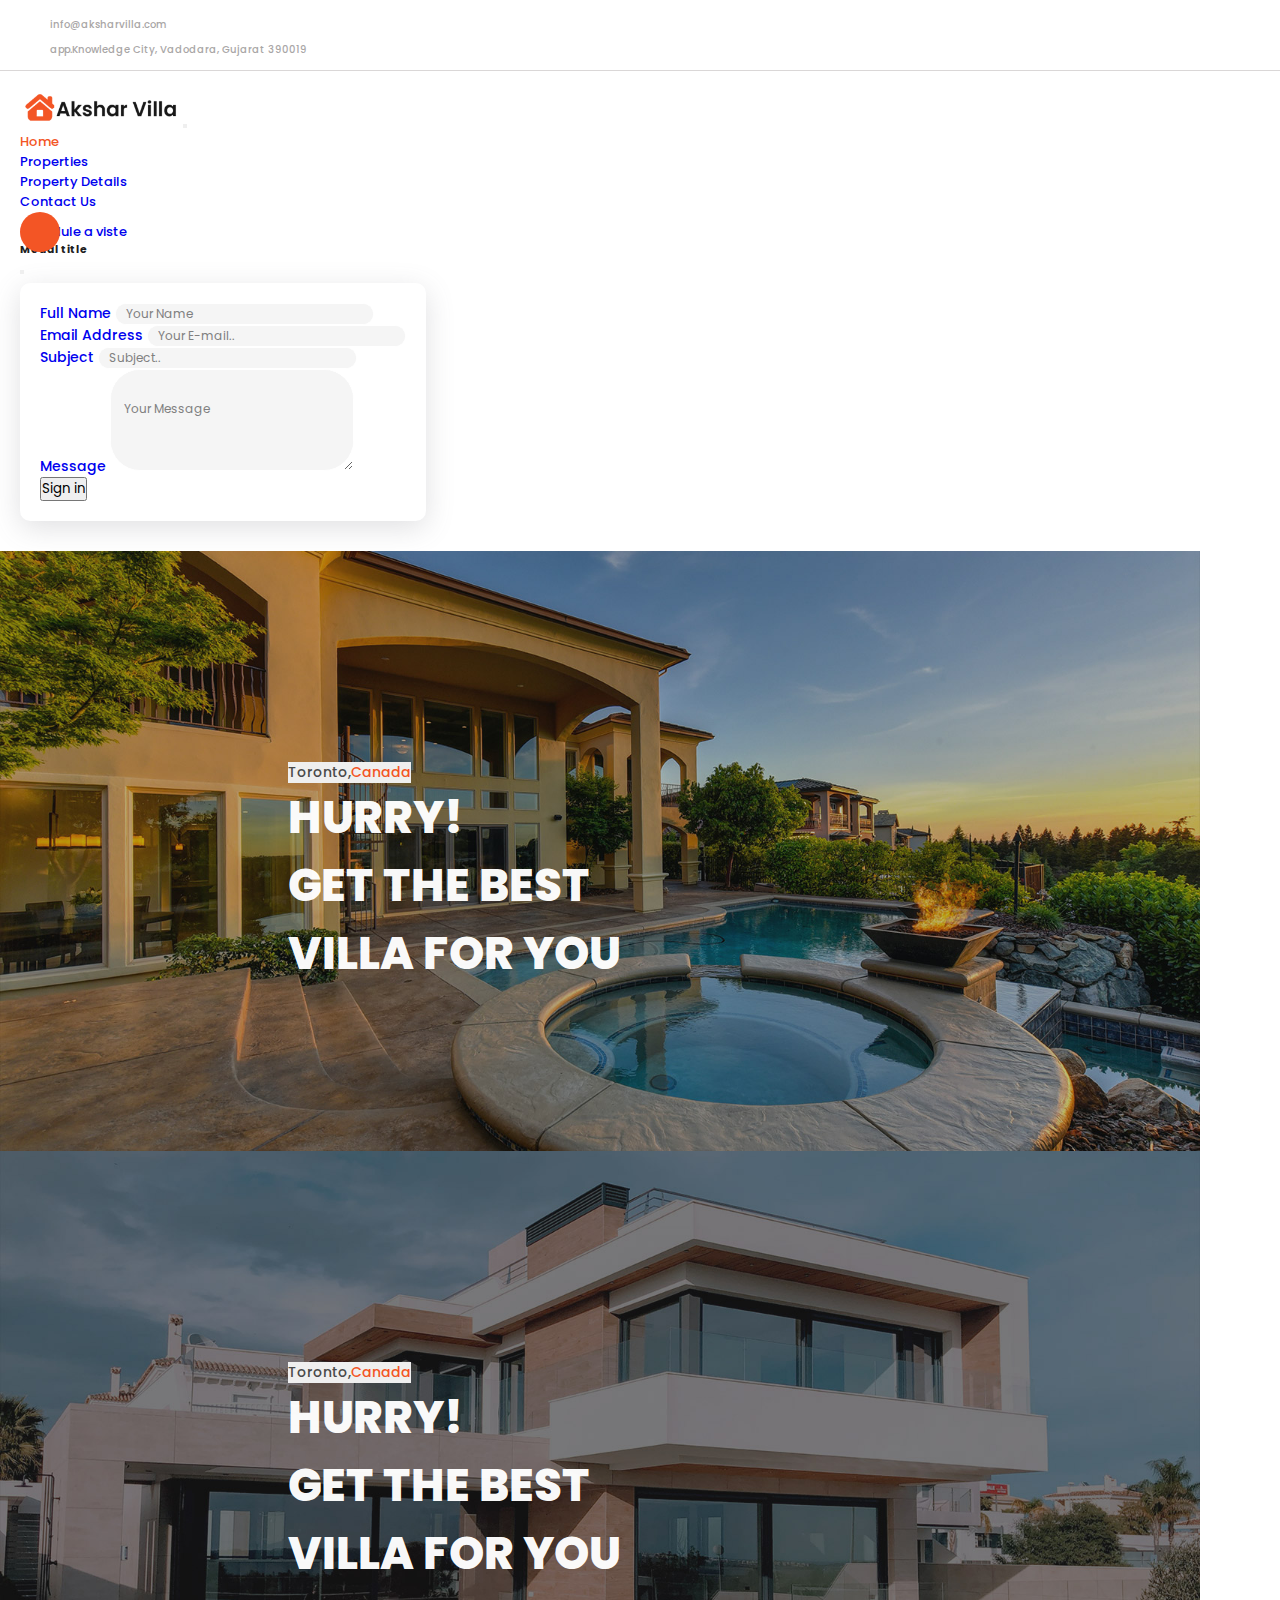
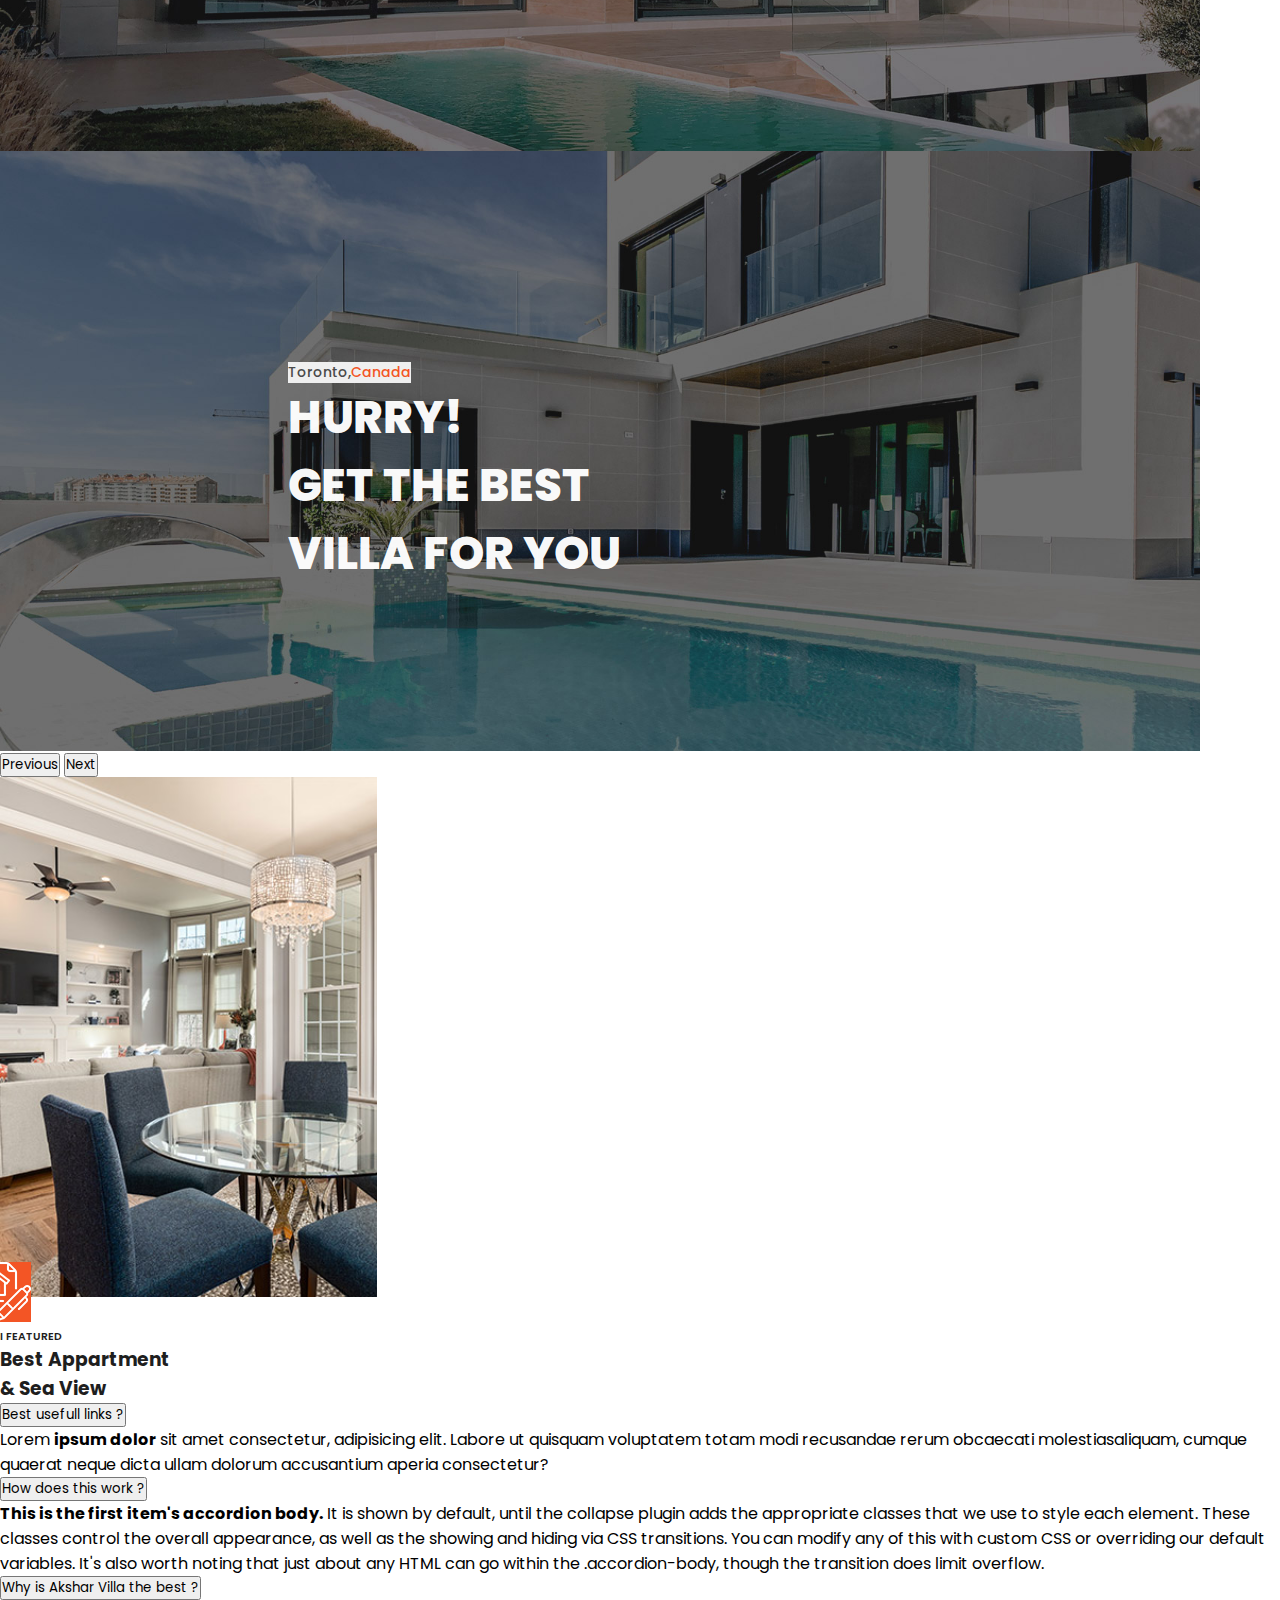
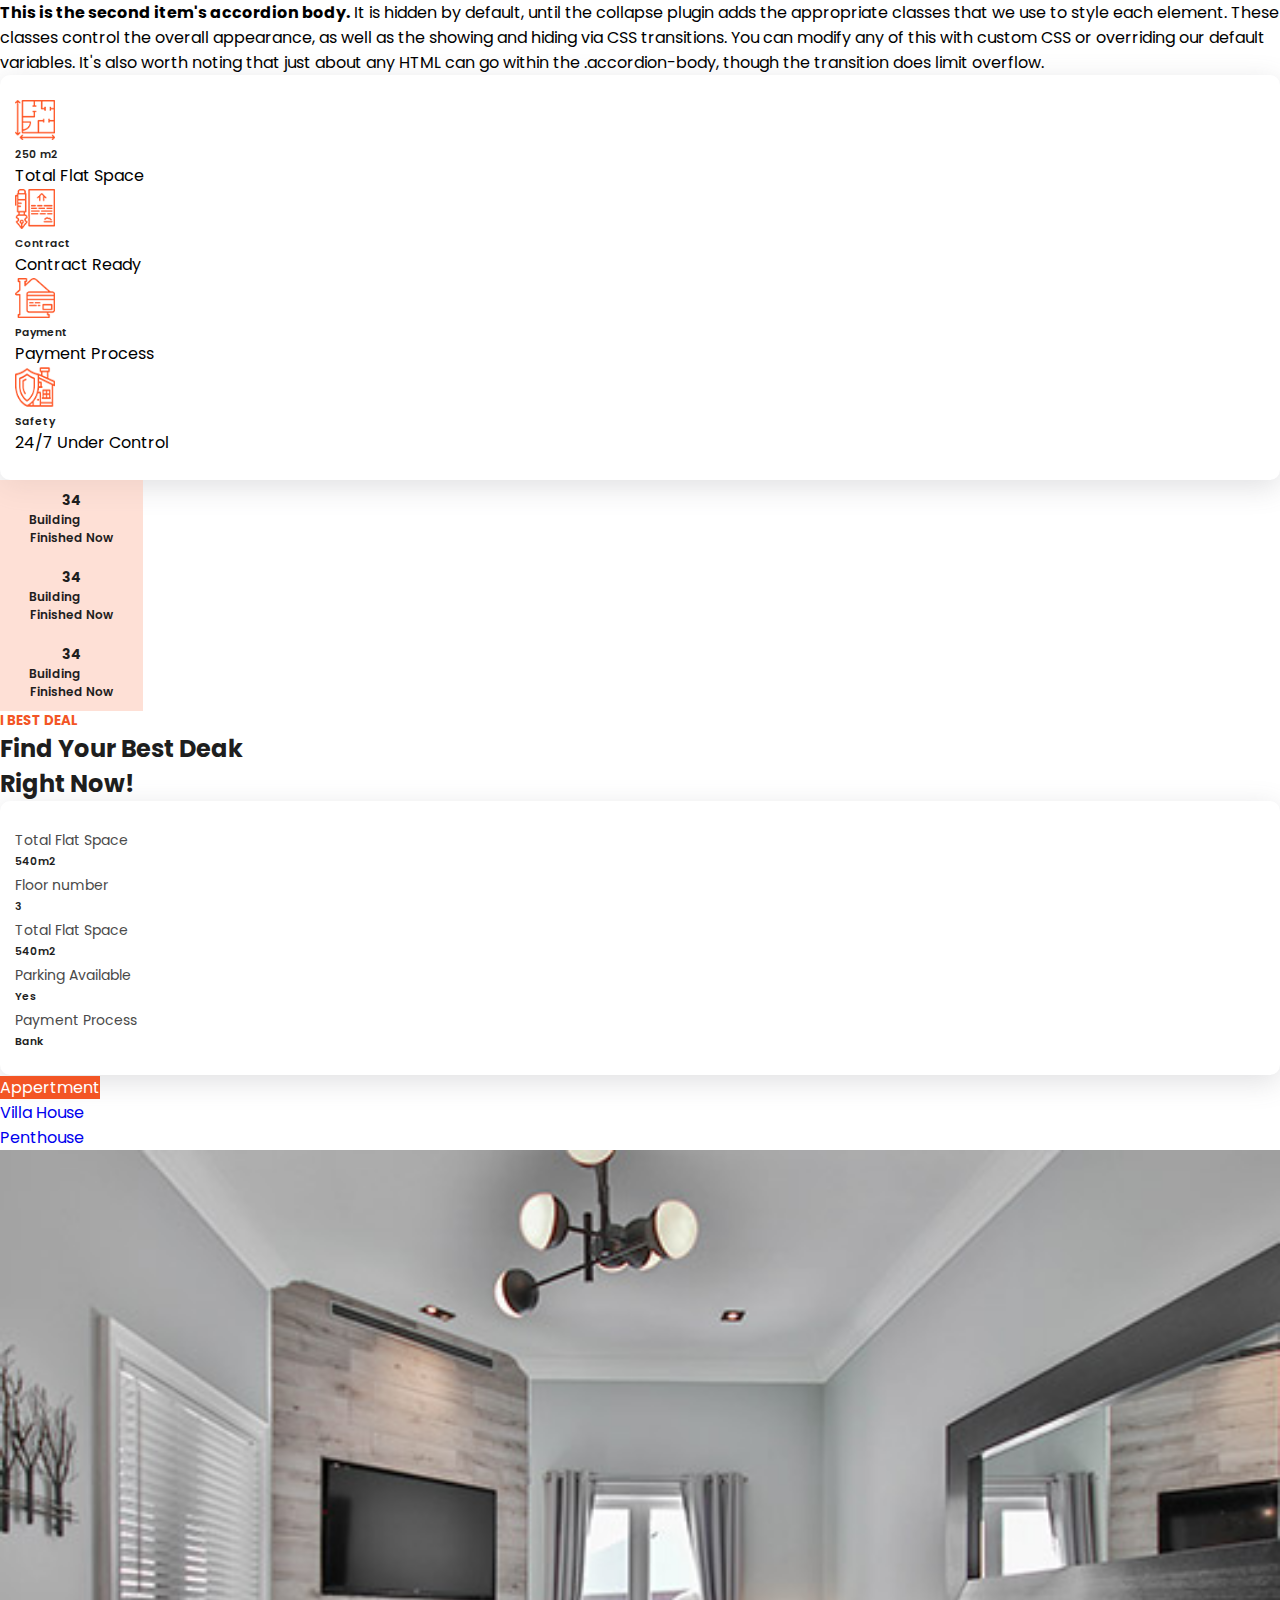
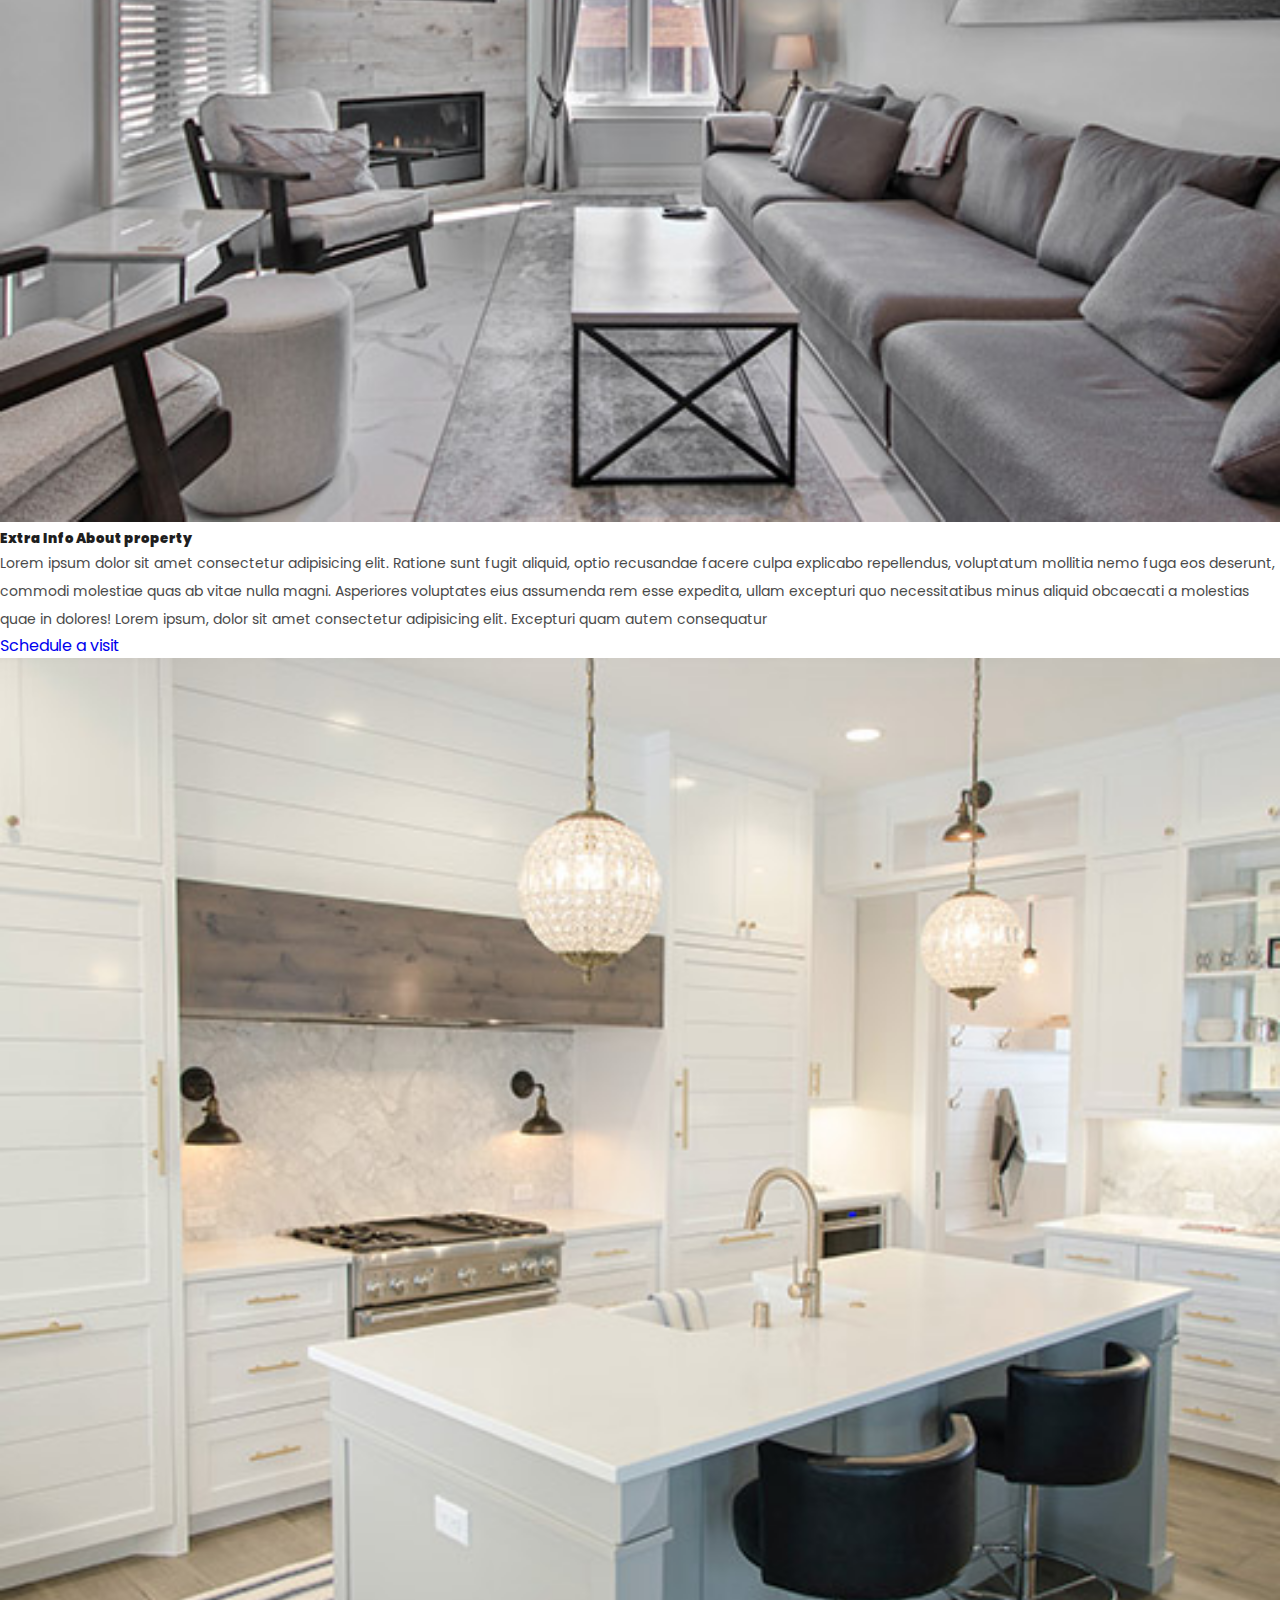
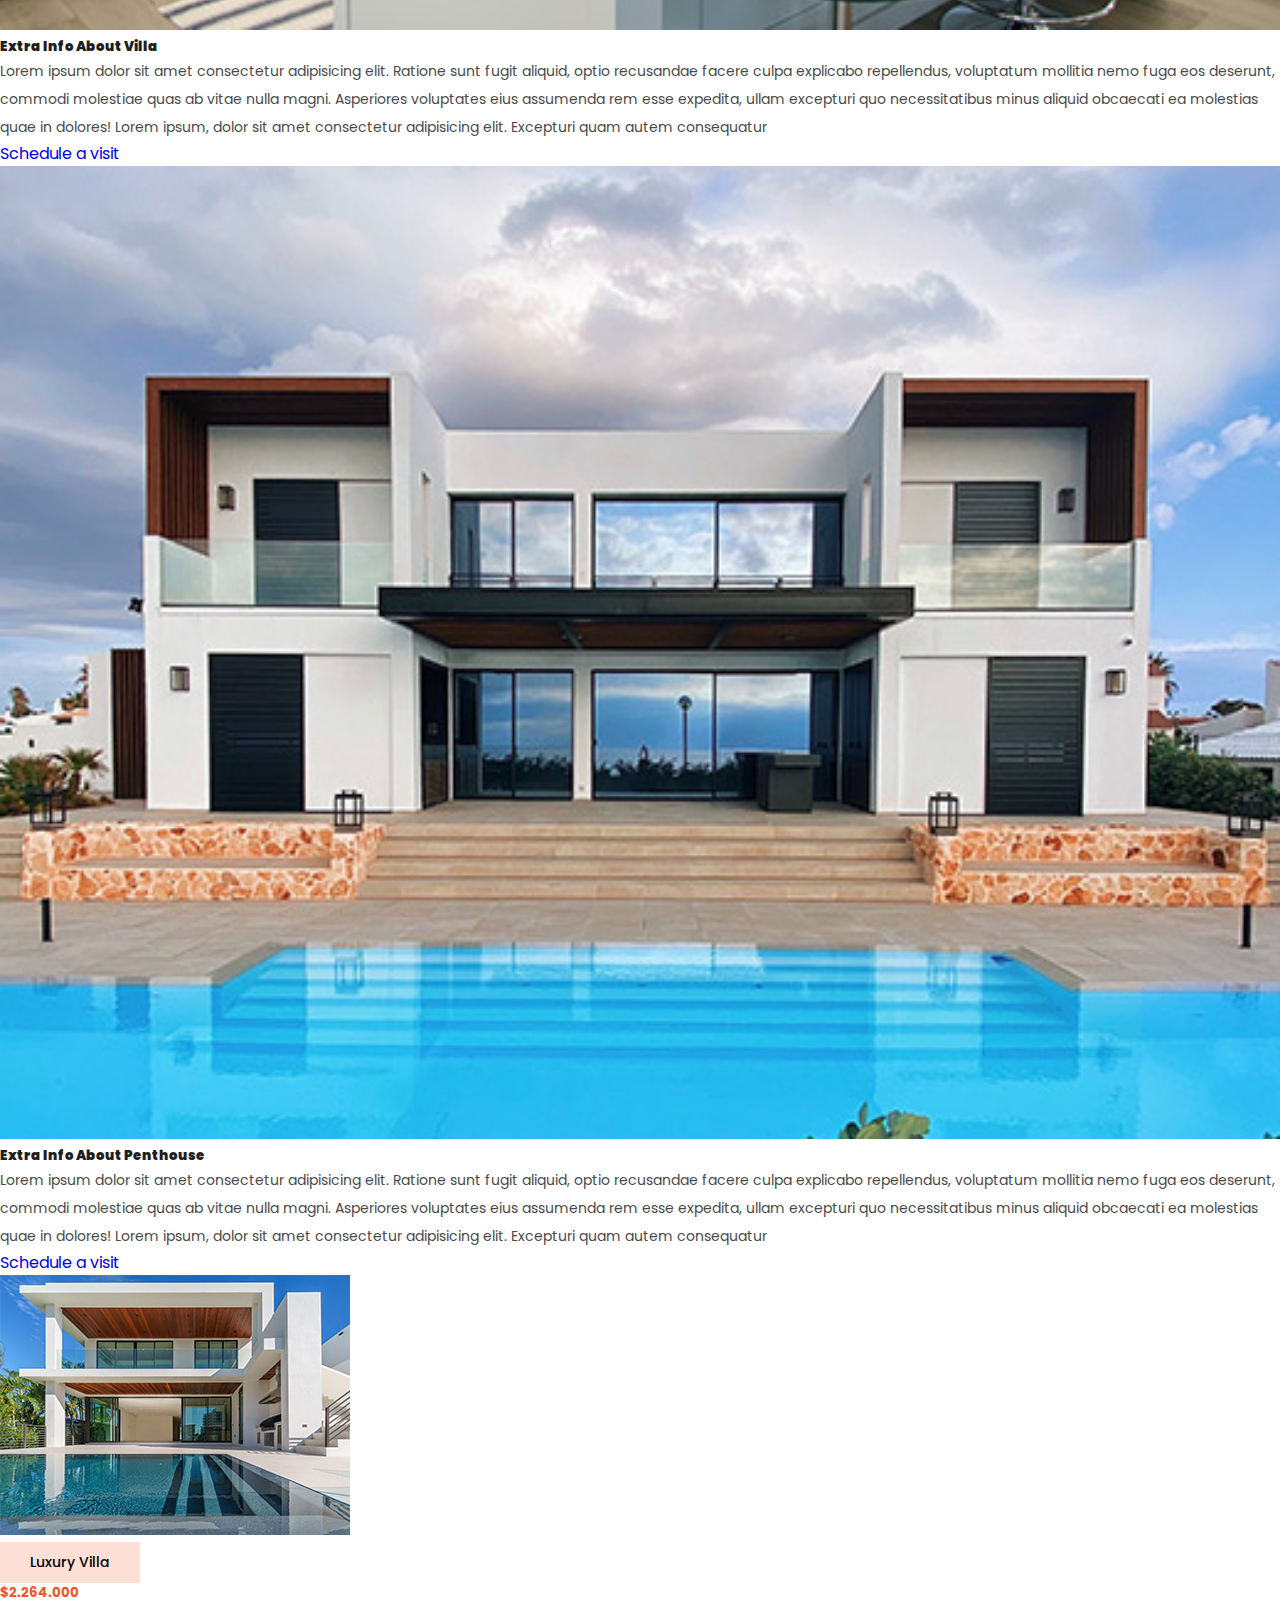
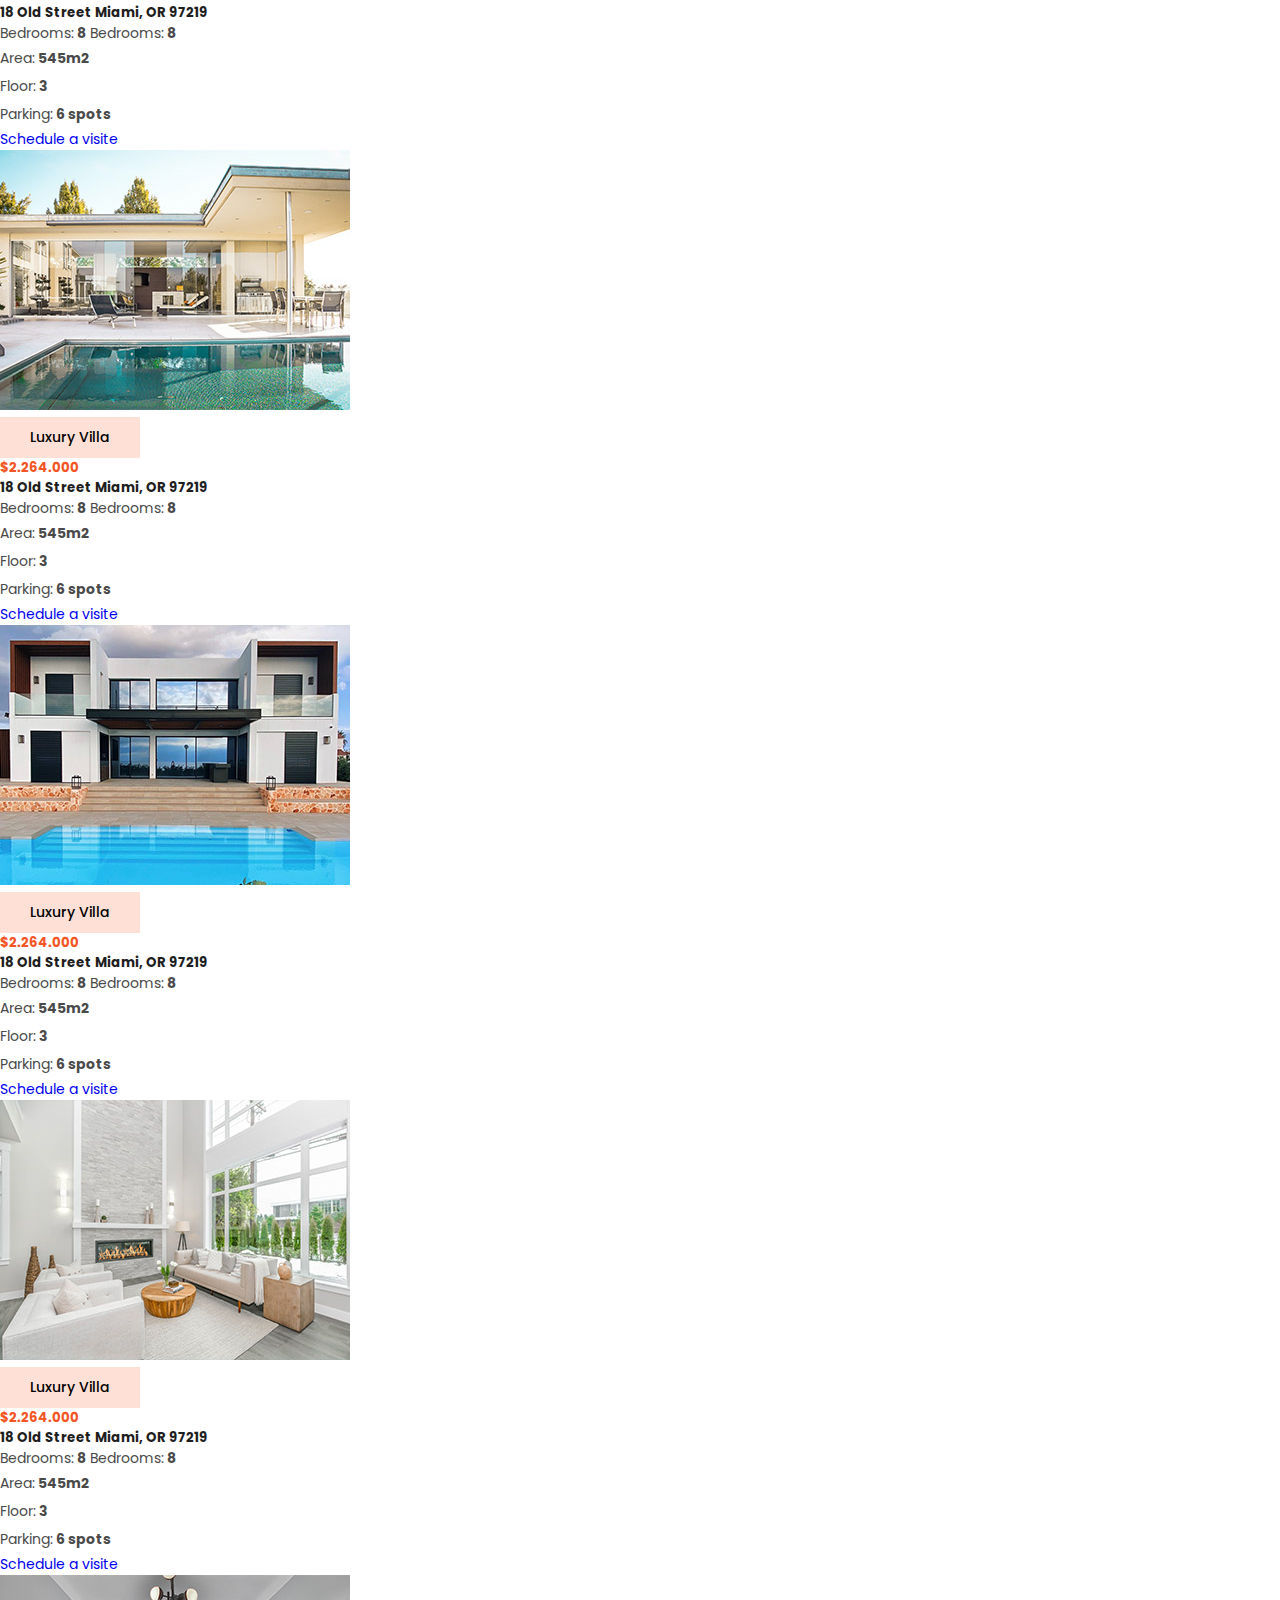
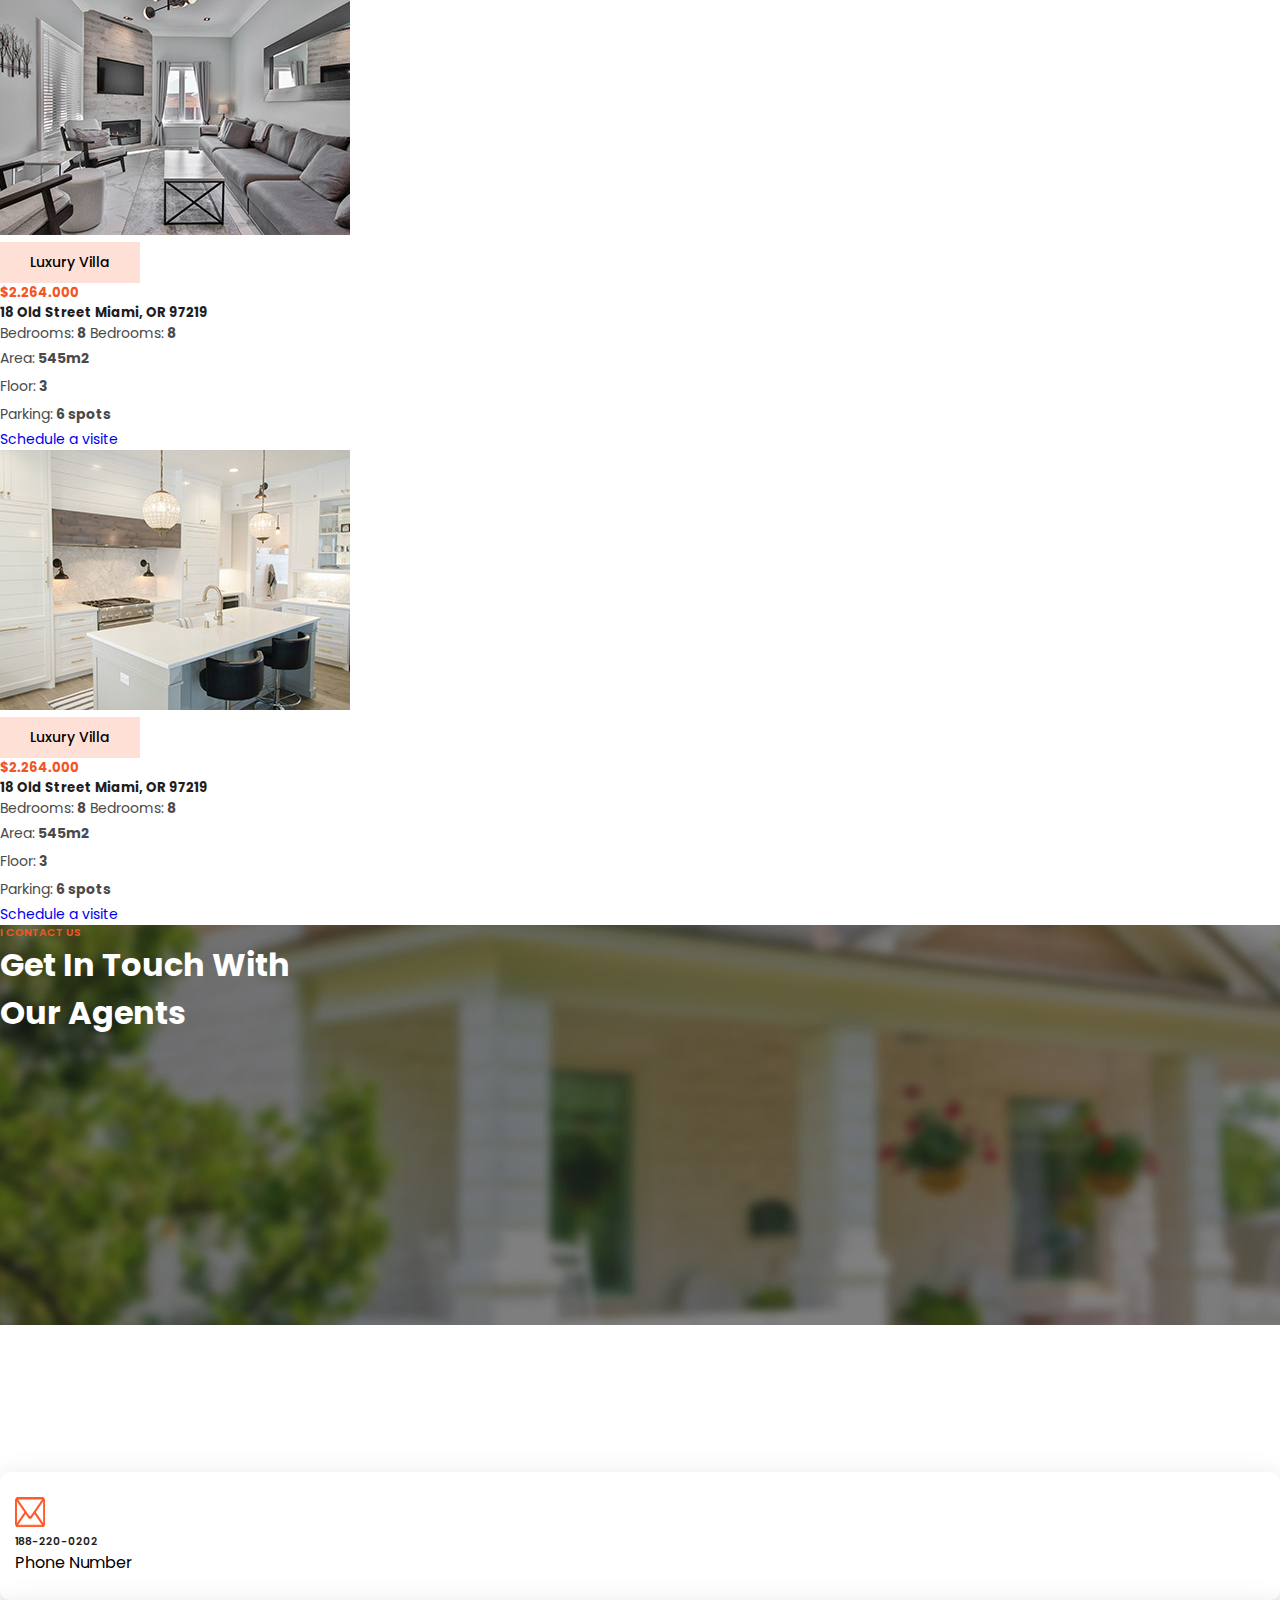
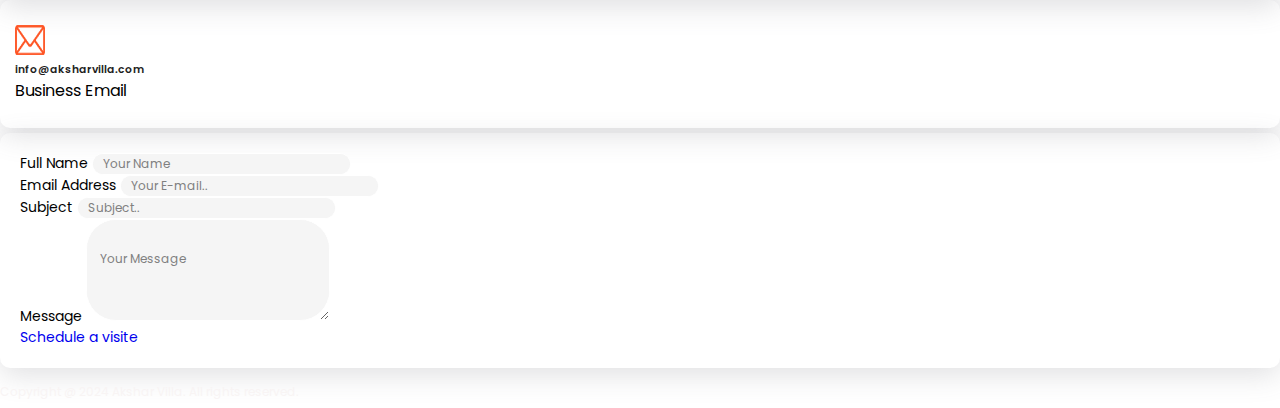
<file: index.html>
<!DOCTYPE html>
<html lang="en">
  <head>
    <meta charset="UTF-8" />
    <meta name="viewport" content="width=device-width, initial-scale=1.0" />
    <title>home</title>
    <link
      href="https://cdn.jsdelivr.net/npm/bootstrap@5.0.2/dist/css/bootstrap.min.css"
      rel="stylesheet"
      integrity="sha384-EVSTQN3/azprG1Anm3QDgpJLIm9Nao0Yz1ztcQTwFspd3yD65VohhpuuCOmLASjC"
      crossorigin="anonymous"
    />
    <link
      rel="stylesheet"
      href="https://cdnjs.cloudflare.com/ajax/libs/font-awesome/6.5.1/css/all.min.css"
      integrity="sha512-DTOQO9RWCH3ppGqcWaEA1BIZOC6xxalwEsw9c2QQeAIftl+Vegovlnee1c9QX4TctnWMn13TZye+giMm8e2LwA=="
      crossorigin="anonymous"
      referrerpolicy="no-referrer"
    />
    <link rel="stylesheet" href="./assets/css/style.css" />
  </head>
  <body>
    <!-- --------------------------------------------------header-section-start--------------------------------------->

    <header class="container-fluid">
      <div class="container-fluid d-none d-lg-block header-one">
      <div class="row ">
        <div class="col-6 d-flex gap-5 align-items-center">
          <div
        class=" d-flex gap-5"
      >
         
          <div class="email_head-one">
            <i class="fa-solid fa-envelope" style="color: #f35525"></i>
            <span>info@aksharvilla.com</span>
          </div>
          <div class="email_head-one">
            <i
              class="fa-sharp fa-solid fa-book-open"
              style="color: #f35525"
            ></i>
            <span>app.Knowledge City, Vadodara, Gujarat 390019</span>
          </div>
        </div>
        </div>
       
        <div class="col-6 d-flex align-items-center justify-content-end gap-3 header-one-right ">
            <i class="fa-brands fa-facebook p-2"></i>
            <i class="fa-brands fa-twitter p-2"></i>
            <i class="fa-brands fa-linkedin p-2"></i>
            <i class="fa-brands fa-square-instagram p-2"></i>
          </div>
     </div>
      </div>

      <nav class="navbar navbar-expand-lg navbar-light ">
        <div class="container-fluid">
          <a class="navbar-brand" href="#"
            ><img
              src="./assets/images/logo2.png"
              alt="logo"
              style="width: 160px"
          /></a>
          <button
            class="navbar-toggler"
            type="button"
            data-bs-toggle="collapse"
            data-bs-target="#navbarSupportedContent"
            aria-controls="navbarSupportedContent"
            aria-expanded="false"
            aria-label="Toggle navigation"
          >
            <span class="navbar-toggler-icon"></span>
          </button>
          <div class="collapse navbar-collapse" id="navbarSupportedContent">
            <ul class="navbar-nav ms-auto me-2 mb-3 mb-lg-0">
              <li class="nav-item px-3">
                <a class="nav-link active property_nav_link" aria-current="page" href="#"
                  >Home</a
                >
              </li>
              <li class="nav-item px-3">
                <a
                  class="nav-link active"
                  aria-current="page"
                  href="properties.html"
                  >Properties</a
                >
              </li>
              <li class="nav-item px-3">
                <a
                  class="nav-link active"
                  aria-current="page"
                  href="property_details.html"
                  >Property Details</a
                >
              </li>
              <li class="nav-item px-3">
                <a
                  class="nav-link active"
                  aria-current="page"
                  href="contactUs.html"
                  >Contact Us</a
                >
              </li>
             
              <li class="nav-item ps-3 d-flex btn_nav_link">
                <i class="fa-solid fa-phone"></i>
                <a
                  class="nav-link active text-white bg-dark px-5 text-right nav_button_style"
                  href="#"
                  >Schedule a viste
                  <div
                  class="modal fade"
                  id="exampleModal"
                  tabindex="-1"
                  aria-labelledby="exampleModalLabel"
                  aria-hidden="true"
                >
                  <div class="modal-dialog">
                    <div class="modal-content">
                      <div class="modal-header">
                        <h5 class="modal-title" id="exampleModalLabel">Modal title</h5>
                        <button
                          type="button"
                          class="btn-close"
                          data-bs-dismiss="modal"
                          aria-label="Close"
                        ></button>
                      </div>
                      <div class="modal-body">
                        <form class="row g-3 contact_form bg-white">
                          <div class="col-12">
                            <label for="exampleInputEmail1" class="form-label"
                              >Full Name</label
                            >
                            <input
                              type="text"
                              placeholder="Your Name"
                              class="form-control transparent-input input_styles"
                              id="inputName"
                            />
                          </div>
                          <div class="col-md-12">
                            <label for="exampleInputEmail1" class="form-label"
                              >Email Address</label
                            >
                            <input
                              type="email"
                              placeholder="Your E-mail.."
                              class="form-control transparent-input input_styles"
                              id="inputEmail4"
                            />
                          </div>
                          <div class="col-md-12">
                            <label for="exampleInputEmail1" class="form-label"
                              >Subject</label
                            >
                            <input
                              type="email"
                              placeholder="Subject.."
                              class="form-control transparent-input input_styles"
                              id="inputEmail4"
                            />
                          </div>
             
                          <div class="col-md-12">
                            <label for="exampleInputEmail1" class="form-label"
                              >Message</label
                            >
                            <textarea
                              rows="5"
                              class="form-control transparent-input input_styles pt-0"
                              placeholder=" Your Message"
                            ></textarea>
                          </div>
             
                          <div class="col-3">
                            <button
                              type="submit"
                              class="btn form_btn w-100 bg-dark text-white p-2 fs-6 rounded" data-bs-dismiss="modal"
                            >
                              Sign in
                            </button>
                          </div>
                        </form>
                      </div>
                      
                    </div>
                  </div>
                </div>
                  </a
                >
              </li>
            </ul>
          </div>
        </div>
      </nav>
    </header>

     <!-- Modal -->
    
    <!-- --------------------------------------------------header-section-end------------------------------------ -->

    <!-- -----------------------------------------------------banner-section-start--------------------------------->
    <div
      id="carouselExampleControlsNoTouching"
      class="carousel slide"
      data-bs-touch="false"
      data-bs-interval="false"
    >
      <div class="carousel-inner">
        <div class="carousel-item active carousel_total_content">
          <img
            src="./assets/images/banner-01.jpg"
            class=" w-100"
            alt="..."
          />
          <div class="carousel_content">
            <button class="mb-4 p-2">Toronto,<span>Canada</span></button>
            <h1>hurry!<br />Get the best<br />villa for you</h1>
          </div>

          
        </div>
        <div class="carousel-item carousel_total_content">
          <img
            src="./assets/images/banner-02.jpg"
            class=" w-100"
            alt="..."
          />
          <div class="carousel_content">
            <button class="mb-4 p-2">Toronto,<span>Canada</span></button>
            <h1>hurry!<br />Get the best<br/>villa for you</h1>
          </div>
        </div>
        <div class="carousel-item carousel_total_content">
          <img
            src="./assets/images/banner-03.jpg"
            class="d-block w-100"
            alt="..."
          />
          <div class="carousel_content">
            <button class="mb-4 p-2">Toronto,<span>Canada</span></button>
            <h1>hurry!<br />Get the best<br />villa for you</h1>
          </div>
        </div>
      </div>
      <button
        class="carousel-control-prev"
        type="button"
        data-bs-target="#carouselExampleControlsNoTouching"
        data-bs-slide="prev"
      >
        <span class="carousel-control-prev-icon" aria-hidden="true"></span>
        <span class="visually-hidden">Previous</span>
      </button>
      <button
        class="carousel-control-next"
        type="button"
        data-bs-target="#carouselExampleControlsNoTouching"
        data-bs-slide="next"
      >
        <span class="carousel-control-next-icon" aria-hidden="true"></span>
        <span class="visually-hidden">Next</span>
      </button>
    </div>
    <!-- -----------------------------------------------------banner-section-end--------------------------------->
    <!-- ----------------------------------------------------main-section------------------------------------ -->
    <div class="container p-2 w-80 mt-5">
      <div class="row gx-4">
        <div class="col-sm-12 col-md-6 col-lg-4 mb-5">
          <div class="home_detail_img1">
            <img src="./assets/images/featured.jpg" class="img-fluid w-100" style="height:520px" />
            <div class="rounded-circle fs-4">
              <img src="./assets/images/featured-icon.png" style="background-color: #f35525; margin-top: -55px; margin-left: -25px;" class="p-4 rounded-circle" />
            </div>
          </div>
        </div>
        <div class="col-sm-12 col-md-6 col-lg-5 mb-5">
          <h6 class="text-danger mb-4">I FEATURED</h6>
          <h3 class="mb-4">
            Best Appartment<br />
            & Sea View
          </h3>
         <div class="row">
          <div class="col">
            <div class="accordion" id="accordionExample">
              <div class="accordion-item">
                <h6 class="accordion-header red_heading text-danger" id="headingOne">
                  <button class="accordion-button" type="button" data-bs-toggle="collapse" data-bs-target="#collapseOne" aria-expanded="true" aria-controls="collapseOne">
                    Best usefull links ?
                  </button>
                </h6>
                <div id="collapseOne" class="accordion-collapse collapse show" aria-labelledby="headingOne" data-bs-parent="#accordionExample">
                  <div class="accordion-body">
                    Lorem <b>ipsum dolor</b> sit amet consectetur, adipisicing elit.
              Labore ut quisquam voluptatem totam modi recusandae rerum
              obcaecati
              <span class="text-primary">molestiasaliquam, cumque</span>
              quaerat neque dicta ullam dolorum accusantium aperia consectetur?
                  </div>
                </div>
              </div>
              <div class="accordion-item">
              <div class="accordion-item">
                <h6 class="accordion-header" id="headingTwo">
                  <button class="accordion-button" type="button" data-bs-toggle="collapse" data-bs-target="#collapseTwo" aria-expanded="true" aria-controls="collapseTwo">
                    How does this work ?
                  </button>
                </h6>
                <div id="collapseTwo" class="accordion-collapse collapse show" aria-labelledby="headingTwo" data-bs-parent="#accordionExample">
                  <div class="accordion-body">
                    <strong>This is the first item's accordion body.</strong> It is shown by default, until the collapse plugin adds the appropriate classes that we use to style each element. These classes control the overall appearance, as well as the showing and hiding via CSS transitions. You can modify any of this with custom CSS or overriding our default variables. It's also worth noting that just about any HTML can go within the <code>.accordion-body</code>, though the transition does limit overflow.
                  </div>
                </div>
              </div>
              <div class="accordion-item">
                <h6 class="accordion-header" id="headingThree">
                  <button class="accordion-button collapsed" type="button" data-bs-toggle="collapse" data-bs-target="#collapseThree" aria-expanded="false" aria-controls="collapseThree">
                   Why is Akshar Villa the best ?
                  </button>
                </h6>
                <div id="collapseThree" class="accordion-collapse collapse" aria-labelledby="headingThree" data-bs-parent="#accordionExample">
                  <div class="accordion-body">
                    <strong>This is the second item's accordion body.</strong> It is hidden by default, until the collapse plugin adds the appropriate classes that we use to style each element. These classes control the overall appearance, as well as the showing and hiding via CSS transitions. You can modify any of this with custom CSS or overriding our default variables. It's also worth noting that just about any HTML can go within the <code>.accordion-body</code>, though the transition does limit overflow.
                  </div>
                </div>
              </div>
          </div>
        </div>
          </div>
         </div>
        </div>   
        <div class="col-sm-12 col-md-12 col-lg-3 mb-5">
          <div class="box col-lg-12 col-md-12 col-sm-12 px-4 py-5">
            <div class="d-flex gap-4 my-3">
              <img
                src="./assets/images/info-icon-01.png"
                style="width: 40px; height: 40px"
              />
              <div>
                <h6>250 m2</h6>
                <span>Total Flat Space</span>
              </div>
            </div>
            <hr />
            <div class="d-flex gap-4 my-4">
              <img
                src="./assets/images/info-icon-02.png"
                style="width: 40px; height: 40px"
              />
              <div>
                <h6>Contract</h6>
                <span>Contract Ready</span>
              </div>
            </div>
            <hr />
            <div class="d-flex gap-4 my-4 ">
              <img
                src="./assets/images/info-icon-03.png"
                style="width: 40px; height: 40px"
              />
              <div>
                <h6>Payment</h6>
                <span>Payment Process</span>
              </div>
            </div>
            <hr />
            <div class="d-flex gap-4 my-4">
              <img
                src="./assets/images/info-icon-04.png"
                style="width: 40px; height: 40px"
              />
              <div>
                <h6>Safety</h6>
                <span>24/7 Under Control</span>
              </div>
            </div>
          </div>
        </div>
      </div>
    </div>
    </div>
   
    <!----------badge-start-------- -->
    <div class="container mt-5 w-75">
      <div class="row my-2 mx-auto d-flex justify-content-center">
        <div class="col-lg-3 col-md-6 col-sm-12 p-0 mx-2 my-2">
          <button
            type="button"
            class="btn position-relative col-12 red_btn_text blur_red_btn rounded"
          >
            <div class="row">
              <div class="col-6"><h4 class="text-danger">34</h4></div>
              <div class="col-6">
                <h6 style="margin-left: -33px">Building</h6>
                <h6>Finished Now</h6>
              </div>
            </div>
            <span
              class="position-absolute top-0 start-100 translate-middle p-2 bg-danger border border-light rounded-circle"
            >
            </span>
          </button>
        </div>
        <div class="col-lg-3 col-md-6 col-sm-12 p-0 mx-3 my-2">
          <button
            type="button"
            class="btn position-relative col-12 red_btn_text blur_red_btn rounded"
          >
            <div class="row">
              <div class="col-6"><h4 class="text-danger">34</h4></div>
              <div class="col-6">
                <h6 style="margin-left: -33px">Building</h6>
                <h6>Finished Now</h6>
              </div>
            </div>
            <span
              class="position-absolute top-0 start-100 translate-middle p-2 bg-danger border border-light rounded-circle"
            >
            </span>
          </button>
        </div>
        <div class="col-lg-3 col-md-6 col-sm-12 p-0 mx-2 my-2">
          <button
            type="button"
            class="btn position-relative col-12 red_btn_text blur_red_btn rounded"
          >
            <div class="row">
              <div class="col-6"><h4 class="text-danger">34</h4></div>
              <div class="col-6">
                <h6 style="margin-left: -33px">Building</h6>
                <h6>Finished Now</h6>
              </div>
            </div>
            <span
              class="position-absolute top-0 start-100 translate-middle p-2 bg-danger border border-light rounded-circle"
            >
            </span>
          </button>
        </div>
      </div>
    </div>

<!----------badge-end-------- -->

<div class="container-fluid bg-light">
  <div class="container p-5 w-80">
  <div class="row">
    <div class="row gx-5">
      <div class="col-lg-6 col-md-12 col-sm-12 content_area_contact_page">
        <h5 class="mb-3">I BEST DEAL</h5>
        <h2 class="mb-3">
          find your best deak<br />
          right now!
        </h2>
      </div>
    </div>
  <div class="row my-5">
    <div class="col-lg-4 col-md-12">
      <div class="box px-5">
        <div class="d-flex justify-content-between">
          <p>Total Flat Space</p>
          <h6>540m2</h6>
        </div>
        <hr />

        <div class="d-flex justify-content-between">
          <p>Floor number</p>
          <h6>3</h6>
        </div>
        <hr />
        <div class="d-flex justify-content-between">
          <p>Total Flat Space</p>
          <h6>540m2</h6>
        </div>
        <hr />
        <div class="d-flex justify-content-between">
          <p>Parking Available</p>
          <h6>Yes</h6>
        </div>
        <hr />
        <div class="d-flex justify-content-between">
          <p>Payment Process</p>
          <h6>Bank</h6>
        </div>
      </div>
    </div>
  
    <!-- ---------------------------------------------------------------------------------- -->


    <!-- <div class="col-lg-8 col-md-6 col-sm-12">
      <div class="row">
        <div class="d-flex justify-content-end gap-3 btns-group">
          <ul class="nav nav-pills ">
            <li class="nav-item mx-2">
              <a
                class="text-white px-4 py-2 red_btn mb-2"
                id="nav-appertment-tab"
                data-bs-toggle="tab"
                href="#nav-appertment"
                >Appertment</a
              >
            </li>
            <li class="nav-item mx-2">
              <a
                class="btn-dark px-4 py-2 mb-2"
                id="nav-villa-tab"
                data-bs-toggle="tab"
                href="#nav-villa"
                >Villa House</a
              >
            </li>
            <li class="nav-item mx-2">
              <a
                class="btn-dark px-4 py-2 mb-2"
                id="nav-penthouse-tab"
                data-bs-toggle="tab"
                href="#nav-penthouse"
                >Penthouse</a
              >
            </li>
          </ul>
        </div>
        <div class="col-12">
          <div class="tab-content" id="nav-tabContent">
            <div
              class="tab-pane fade active show"
              id="nav-appertment"
              role="tabpanel"
              aria-labelledby="nav-appertment-tab"
            >
              <div class="row">
                <div class="col-lg-6 col-md-12 col-sm-12">
                  <img
                    src="assets/images/deal-01.jpg"
                    class="img-fluid d-block mx-auto mt-5 deal-image"
                    alt=""
                  />
                </div>
                <div class="col-lg-6 col-md-12 col-sm-12 mt-5">
                  <h5><b>Extra Info About property</b></h5>
                  <p>
                    Lorem ipsum dolor sit amet consectetur adipisicing elit.
                    Ratione sunt fugit aliquid, optio recusandae facere
                    culpa explicabo repellendus, voluptatum mollitia nemo
                    fuga eos deserunt, commodi molestiae quas ab vitae nulla
                    magni. Asperiores voluptates eius assumenda rem esse
                    expedita, ullam excepturi quo necessitatibus minus
                    aliquid obcaecati a molestias quae in dolores! Lorem
                    ipsum, dolor sit amet consectetur adipisicing elit.
                    Excepturi quam autem consequatur
                  </p>
                  <a class="text-white bg-dark nav_button_style" href="#"
                    ><i class="fa fa-phone  text-white p-3 me-1  rounded-circle" style="color:white; font-size: 12px; background-color: #f35525; margin-top: 10px;"></i>Schedule a visit
                  </a>
                </div>
              </div>
            </div>
            <div
              class="tab-pane fade"
              id="nav-villa"
              role="tabpanel"
              aria-labelledby="nav-villa-tab"
            >
              <div class="row">
                <div class="col-lg-6 col-md-12 col-sm-12">
                  <img
                    src="assets/images/deal-02.jpg"
                    class="img-fluid d-block mx-auto mt-5 deal-image"
                    alt=""
                  />
                </div>
                <div class="col-lg-6 col-md-12 col-sm-12 mt-5">
                  <h5><b>Extra Info About Villa</b></h5>
                  <p>
                    Lorem ipsum dolor sit amet consectetur adipisicing elit.
                    Ratione sunt fugit aliquid, optio recusandae facere
                    culpa explicabo repellendus, voluptatum mollitia nemo
                    fuga eos deserunt, commodi molestiae quas ab vitae nulla
                    magni. Asperiores voluptates eius assumenda rem esse
                    expedita, ullam excepturi quo necessitatibus minus
                    aliquid obcaecati ea molestias quae in dolores! Lorem
                    ipsum, dolor sit amet consectetur adipisicing elit.
                    Excepturi quam autem consequatur
                  </p>
                  <a class="calender-style" class="text-dark" href="#"
                    ><i class="fa fa-calendar"></i>Schedule a visit
                  </a>
                </div>
              </div>
            </div>
            <div
              class="tab-pane fade"
              id="nav-penthouse"
              role="tabpanel"
              aria-labelledby="nav-penthouse-tab"
            >
              <div class="row">
                <div class="col-lg-6 col-md-12 col-sm-12">
                  <img
                    src="assets/images/deal-03.jpg"
                    class="img-fluid d-block mx-auto mt-5 deal-image"
                    alt=""
                  />
                </div>
                <div class="col-lg-6 col-md-12 col-sm-12 mt-5">
                  <h5><b>Extra Info About Penthouse</b></h5>
                  <p>
                    Lorem ipsum dolor sit amet consectetur adipisicing elit.
                    Ratione sunt fugit aliquid, optio recusandae facere
                    culpa explicabo repellendus, voluptatum mollitia nemo
                    fuga eos deserunt, commodi molestiae quas ab vitae nulla
                    magni. Asperiores voluptates eius assumenda rem esse
                    expedita, ullam excepturi quo necessitatibus minus
                    aliquid obcaecati ea molestias quae in dolores! Lorem
                    ipsum, dolor sit amet consectetur adipisicing elit.
                    Excepturi quam autem consequatur
                  </p>
                  <a class="calender-style text-dark"  href="#"
                    ><i class="fa fa-calendar"></i>Schedule a visit
                  </a>
                </div>
              </div>
            </div>
          </div>
        </div>
      </div>
    </div>
  </div>
</div>
  </div> -->

  <div class="col-lg-8 col-md-6 col-sm-12">
    <div class="row">
        <div class="d-flex justify-content-end gap-3 btns-group">
            <ul class="nav nav-pills btnss">
                <li class="nav-item mx-2">
                    <a class="text-white px-4 py-2 red_btn mb-2" id="nav-appertment-tab" data-bs-toggle="tab" href="#nav-appertment">Appertment</a>
                </li>
                <li class="nav-item mx-2">
                    <a class="btn-dark px-4 py-2 mb-2" id="nav-villa-tab" data-bs-toggle="tab" href="#nav-villa">Villa House</a>
                </li>
                <li class="nav-item mx-2">
                    <a class="btn-dark px-4 py-2 mb-2" id="nav-penthouse-tab" data-bs-toggle="tab" href="#nav-penthouse">Penthouse</a>
                </li>
            </ul>
        </div>
        <div class="col-12">
            <div class="tab-content" id="nav-tabContent">
                <div class="tab-pane fade active show" id="nav-appertment" role="tabpanel" aria-labelledby="nav-appertment-tab">
                    <div class="row">
                        <div class="col-lg-6 col-md-12 col-sm-12">
                            <img src="assets/images/deal-01.jpg" class="img-fluid d-block mx-auto mt-5 deal-image" alt="" />
                        </div>
                        <div class="col-lg-6 col-md-12 col-sm-12 mt-5">
                            <h5><b>Extra Info About property</b></h5>
                            <p>
                                Lorem ipsum dolor sit amet consectetur adipisicing elit. Ratione sunt fugit aliquid, optio recusandae facere culpa explicabo repellendus, voluptatum mollitia nemo fuga eos deserunt, commodi molestiae quas ab vitae nulla magni. Asperiores voluptates eius assumenda rem esse expedita, ullam excepturi quo necessitatibus minus aliquid obcaecati a molestias quae in dolores! Lorem ipsum, dolor sit amet consectetur adipisicing elit. Excepturi quam autem consequatur
                            </p>
                            <a class="text-white bg-dark pe-3 ps-0 py-2 ms-0" style="border-radius: 20px; width:60px"  href="#"><i class="fa fa-phone text-white p-3 ms-0 me-2 rounded-circle" style="color:white; font-size: 12px; background-color: #f35525; margin-top: 10px;"></i>Schedule a visit</a>
                        </div>
                    </div>
                </div>
                <div class="tab-pane fade" id="nav-villa" role="tabpanel" aria-labelledby="nav-villa-tab">
                    <div class="row">
                        <div class="col-lg-6 col-md-12 col-sm-12">
                            <img src="assets/images/deal-02.jpg" class="img-fluid d-block mx-auto mt-5 deal-image" alt="" />
                        </div>
                        <div class="col-lg-6 col-md-12 col-sm-12 mt-5">
                            <h5><b>Extra Info About Villa</b></h5>
                            <p>
                                Lorem ipsum dolor sit amet consectetur adipisicing elit. Ratione sunt fugit aliquid, optio recusandae facere culpa explicabo repellendus, voluptatum mollitia nemo fuga eos deserunt, commodi molestiae quas ab vitae nulla magni. Asperiores voluptates eius assumenda rem esse expedita, ullam excepturi quo necessitatibus minus aliquid obcaecati ea molestias quae in dolores! Lorem ipsum, dolor sit amet consectetur adipisicing elit. Excepturi quam autem consequatur
                            </p>
                            <a class="calender-style text-dark" href="#"><i class="fa fa-calendar"></i>Schedule a visit</a>
                        </div>
                    </div>
                </div>
                <div class="tab-pane fade" id="nav-penthouse" role="tabpanel" aria-labelledby="nav-penthouse-tab">
                    <div class="row">
                        <div class="col-lg-6 col-md-12 col-sm-12">
                            <img src="assets/images/deal-03.jpg" class="img-fluid d-block mx-auto mt-5 deal-image" alt="" />
                        </div>
                        <div class="col-lg-6 col-md-12 col-sm-12 mt-5">
                            <h5><b>Extra Info About Penthouse</b></h5>
                            <p>
                                Lorem ipsum dolor sit amet consectetur adipisicing elit. Ratione sunt fugit aliquid, optio recusandae facere culpa explicabo repellendus, voluptatum mollitia nemo fuga eos deserunt, commodi molestiae quas ab vitae nulla magni. Asperiores voluptates eius assumenda rem esse expedita, ullam excepturi quo necessitatibus minus aliquid obcaecati ea molestias quae in dolores! Lorem ipsum, dolor sit amet consectetur adipisicing elit. Excepturi quam autem consequatur
                            </p>
                            <a class="calender-style text-dark" href="#"><i class="fa fa-calendar"></i>Schedule a visit</a>
                        </div>
                    </div>
                </div>
            </div>
        </div>
    </div>
</div>


  <!-- ------card-section-start------- -->

    <div class="container gy-5">
      <div class="row">
        <div class="col-sm-12 col-md-6 col-lg-4 py-3 py-sm-0 my-2 mb-3 bg-light">
          <div class="card big_card rounded bg-light p-4 border-0">
            <img
              src="./assets/images/property-01.jpg"
              class="card-img-top rounded"
              alt="..."
            />
            <div>
              <div class="price_detail d-flex justify-content-between align-items-center my-3 mx-0">
                <button class="btn blur_red_btn">Luxury Villa</button>
                <h5>$2.264.000</h5>
              </div>             
               <h5 class="fs-6 my-4">18 Old Street Miami, OR 97219<h5>
              <div class="details ">
                <div class="detail_one d-flex gap-3">
                  <span>Bedrooms:<b> 8</b></span>
                  <span>Bedrooms:<b> 8</b></span>
                </div>
                <div class="detail_two d-flex gap-2">
                  <p>Area:<b> 545m2</b></p>
                  <p>Floor:<b> 3</b></p>
                  <p>Parking:<b> 6 spots</b></p>
                </div>
              </div>
              <hr>
              <div class="d-flex justify-content-center">
                <a href="#" class="cards-buttons bg-dark px-4 py-2 text-white ">Schedule a visite</a>
              </div>
             
            </div>
          </div>
        </div>

        <div class="col-sm-12 col-md-6 col-lg-4 py-3 py-sm-0 my-2 mb-3">
          <div class="card big_card rounded bg-light p-4 border-0">
            <img
              src="./assets/images/property-02.jpg"
              class="card-img-top rounded"
              alt="..."
            />
            <div>
              <div class="price_detail d-flex justify-content-between align-items-center my-3 mx-0">
                <button class="btn blur_red_btn">Luxury Villa</button>
                <h5>$2.264.000</h5>
              </div>             
               <h5 class="fs-6 my-4">18 Old Street Miami, OR 97219<h5>
              <div class="details ">
                <div class="detail_one d-flex gap-3">
                  <span>Bedrooms:<b> 8</b></span>
                  <span>Bedrooms:<b> 8</b></span>
                </div>
                <div class="detail_two d-flex gap-2">
                  <p>Area:<b> 545m2</b></p>
                  <p>Floor:<b> 3</b></p>
                  <p>Parking:<b> 6 spots</b></p>
                </div>
              </div>
              <hr>
              <div class="d-flex justify-content-center">
                <a href="#" class="cards-buttons bg-dark px-4 py-2 text-white ">Schedule a visite</a>
              </div>
             
            </div>
          </div>
        </div>

        <div class="col-sm-12 col-md-6 col-lg-4 py-3 py-sm-0 my-2 mb-3">
          <div class="card big_card rounded bg-light p-4 border-0">
            <img
              src="./assets/images/property-03.jpg"
              class="card-img-top rounded"
              alt="..."
            />
            <div>
              <div class="price_detail d-flex justify-content-between align-items-center my-3 mx-0">
                <button class="btn blur_red_btn">Luxury Villa</button>
                <h5>$2.264.000</h5>
              </div>             
               <h5 class="fs-6 my-4">18 Old Street Miami, OR 97219<h5>
              <div class="details ">
                <div class="detail_one d-flex gap-3">
                  <span>Bedrooms:<b> 8</b></span>
                  <span>Bedrooms:<b> 8</b></span>
                </div>
                <div class="detail_two d-flex gap-2">
                  <p>Area:<b> 545m2</b></p>
                  <p>Floor:<b> 3</b></p>
                  <p>Parking:<b> 6 spots</b></p>
                </div>
              </div>
              <hr>
              <div class="d-flex justify-content-center">
                <a href="#" class="cards-buttons bg-dark px-4 py-2 text-white ">Schedule a visite</a>
              </div>
             
            </div>
          </div>
        </div>

        <div class="col-sm-12 col-md-6 col-lg-4 py-3 py-sm-0 my-2 mb-3">
          <div class="card big_card rounded bg-light p-4 border-0">
            <img
              src="./assets/images/property-04.jpg"
              class="card-img-top rounded"
              alt="..."
            />
            <div>
              <div class="price_detail d-flex justify-content-between align-items-center my-3 mx-0">
                <button class="btn blur_red_btn">Luxury Villa</button>
                <h5>$2.264.000</h5>
              </div>             
               <h5 class="fs-6 my-4">18 Old Street Miami, OR 97219<h5>
              <div class="details ">
                <div class="detail_one d-flex gap-3">
                  <span>Bedrooms:<b> 8</b></span>
                  <span>Bedrooms:<b> 8</b></span>
                </div>
                <div class="detail_two d-flex gap-2">
                  <p>Area:<b> 545m2</b></p>
                  <p>Floor:<b> 3</b></p>
                  <p>Parking:<b> 6 spots</b></p>
                </div>
              </div>
              <hr>
              <div class="d-flex justify-content-center">
                <a href="#" class="cards-buttons bg-dark px-4 py-2 text-white ">Schedule a visite</a>
              </div>
             
            </div>
          </div>
        </div>

        <div class="col-sm-12 col-md-6 col-lg-4 py-3 py-sm-0 my-2 mb-3">
          <div class="card big_card rounded bg-light p-4 border-0">
            <img
              src="./assets/images/property-05.jpg"
              class="card-img-top rounded"
              alt="..."
            />
            <div>
              <div class="price_detail d-flex justify-content-between align-items-center my-3 mx-0">
                <button class="btn blur_red_btn">Luxury Villa</button>
                <h5>$2.264.000</h5>
              </div>             
               <h5 class="fs-6 my-4">18 Old Street Miami, OR 97219<h5>
              <div class="details ">
                <div class="detail_one d-flex gap-3">
                  <span>Bedrooms:<b> 8</b></span>
                  <span>Bedrooms:<b> 8</b></span>
                </div>
                <div class="detail_two d-flex gap-2">
                  <p>Area:<b> 545m2</b></p>
                  <p>Floor:<b> 3</b></p>
                  <p>Parking:<b> 6 spots</b></p>
                </div>
              </div>
              <hr>
              <div class="d-flex justify-content-center">
                <a href="#" class="cards-buttons bg-dark px-4 py-2 text-white ">Schedule a visite</a>
              </div>
             
            </div>
          </div>
        </div>


        <div class="col-sm-12 col-md-6 col-lg-4 py-3 py-sm-0 my-2 mb-3">
          <div class="card big_card rounded bg-light p-4 border-0">
            <img
              src="./assets/images/property-06.jpg"
              class="card-img-top rounded"
              alt="..."
            />
            <div>
              <div class="price_detail d-flex justify-content-between align-items-center my-3 mx-0">
                <button class="btn blur_red_btn">Luxury Villa</button>
                <h5>$2.264.000</h5>
              </div>             
               <h5 class="fs-6 my-4">18 Old Street Miami, OR 97219<h5>
              <div class="details ">
                <div class="detail_one d-flex gap-3">
                  <span>Bedrooms:<b> 8</b></span>
                  <span>Bedrooms:<b> 8</b></span>
                </div>
                <div class="detail_two d-flex gap-2">
                  <p>Area:<b> 545m2</b></p>
                  <p>Floor:<b> 3</b></p>
                  <p>Parking:<b> 6 spots</b></p>
                </div>
              </div>
              <hr>
              <div class="d-flex justify-content-center">
                <a href="#" class="cards-buttons bg-dark px-4 py-2 text-white ">Schedule a visite</a>
              </div>
            </div>
             </div>
        </div>
      </div>
    </div>
    <!-- ------------------------------------------------------------------------------------------------------------------------------- -->
   <section style="position: relative;">
    <div class="container-fluid contact_background_i">
      <div class="row text-center home_contact_content home_contact_bg_img">
        <div class="col-12 mt-5">
          <h6>I contact us</h6>
          <h1>
            get in touch with <br />
            our agents
          </h1>
        </div>
      </div>
    </div>
      <div class="row d-flex justify-content-center contact_content_items g-4">
         <div class="col-lg-5 col-md-5 col-sm-12">
          <iframe
            src="https://www.google.com/maps/embed?pb=!1m18!1m12!1m3!1d118106.71772249659!2d73.09068439469182!3d22.322081830866296!2m3!1f0!2f0!3f0!3m2!1i1024!2i768!4f13.1!3m3!1m2!1s0x395fc8ab91a3ddab%3A0xac39d3bfe1473fb8!2sVadodara%2C%20Gujarat!5e0!3m2!1sen!2sin!4v1710048235772!5m2!1sen!2sin"
            width="100%"
            height="390"
            style="border: 0"
            allowfullscreen=""
            loading="lazy"
            referrerpolicy="no-referrer-when-downgrade"
            class="map_contact"
          ></iframe> 
           <div class="row">
            <div class="col-lg-6">
              <div class="box d-flex gap-4 my-3">
                <img
                  src="./assets/images/email-icon.png"
                  style="width: 30px; height: 30px"
                />
                <div>
                  <h6>188-220-0202</h6>
                  <span>Phone Number</span>
                </div>
              </div>
            </div>
            <div class="col-lg-6">
              <div class="box d-flex gap-4 my-3">
                <img
                  src="./assets/images/email-icon.png"
                  style="width: 30px; height: 30px"
                />
                <div>
                  <h6>info@aksharvilla.com</h6>
                  <span>Business Email</span>
                </div>
              </div>
            </div>
          </div>
        </div> 
         <div class="col-lg-4 col-md-4 col-sm-12">
          <form class="row contact_form bg-white">
            <div class="col-12">
              <label for="exampleInputEmail1" class="form-label"
                >Full Name</label
              >
              <input
                type="text"
                placeholder="Your Name"
                class="form-control transparent-input input_styles mb-2"
                id="inputName"
              />
            </div>
            <div class="col-md-12">
              <label for="exampleInputEmail1" class="form-label"
                >Email Address</label
              >
              <input
                type="email"
                placeholder="Your E-mail.."
                class="form-control transparent-input input_styles mb-2"
                id="inputEmail4"
              />
            </div>
            <div class="col-md-12">
              <label for="exampleInputEmail1" class="form-label">Subject</label>
              <input
                type="email"
                placeholder="Subject.."
                class="form-control transparent-input input_styles mb-2"
                id="inputEmail4"
              />
            </div>

            <div class="col-md-12">
              <label for="exampleInputEmail1" class="form-label">Message</label>
              <textarea
                rows="5"
                class="form-control transparent-input input_styles pt-0 mb-2"
                placeholder=" Your Message"
              ></textarea>
            </div>

            <div class="mt-5">
              <a
                href="#"
                class="cards-buttons bg-dark px-4 py-2 text-white mb-4"
                >Schedule a visite</a
              >
            </div>
          </form>
        </div>
      </div> 
    </div>
    
   </section>
    <!-- ----------------------------------------------------main-section------------------------------------ -->
    <!-- ----------------------------------------------------footer--------------------------------------------->
<section style="position: relative;">
  <footer class="container-fluid bg-dark text-center footer_content" style="position: relative;">
    <span class="footer_text">
      Copyright @ 2024 Akshar Villa. All rights reserved.</span
    >
  </footer>
</section>
   

    <!-- -------------------------------------------------footer-end--------------------------------------- -->
    <script
      src="https://cdn.jsdelivr.net/npm/@popperjs/core@2.9.2/dist/umd/popper.min.js"
      integrity="sha384-IQsoLXl5PILFhosVNubq5LC7Qb9DXgDA9i+tQ8Zj3iwWAwPtgFTxbJ8NT4GN1R8p"
      crossorigin="anonymous"
    ></script>
    <script
      src="https://cdn.jsdelivr.net/npm/bootstrap@5.0.2/dist/js/bootstrap.min.js"
      integrity="sha384-cVKIPhGWiC2Al4u+LWgxfKTRIcfu0JTxR+EQDz/bgldoEyl4H0zUF0QKbrJ0EcQF"
      crossorigin="anonymous"
    ></script>
  </body>
</html>
</file>
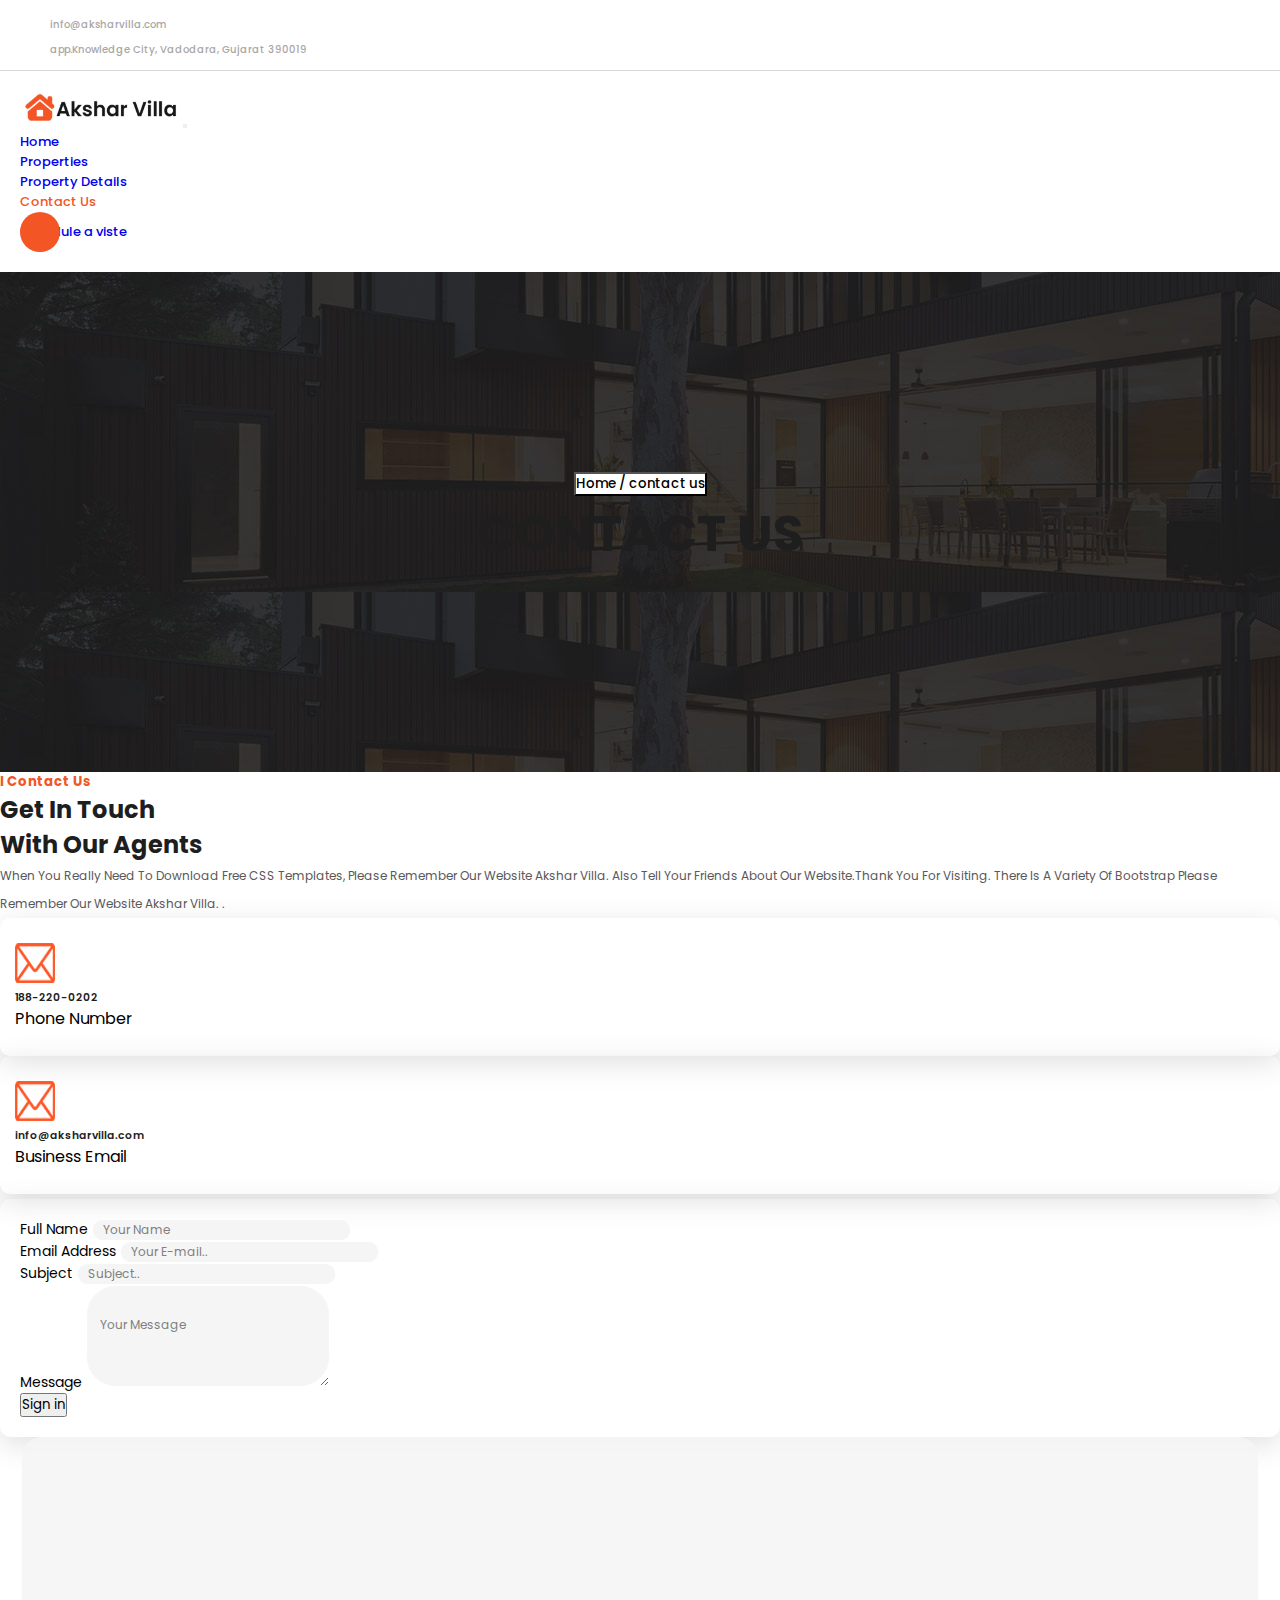
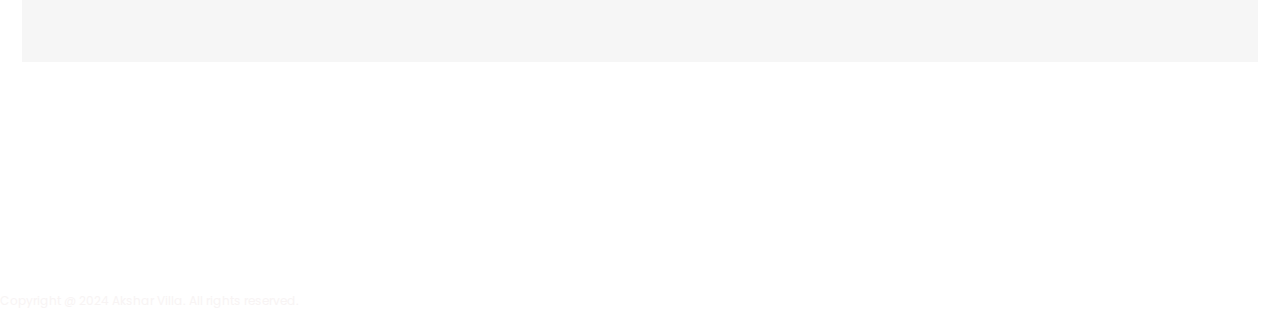
<file: contactUs.html>
<!DOCTYPE html>
<html lang="en">
  <head>
    <meta charset="UTF-8" />
    <meta name="viewport" content="width=device-width, initial-scale=1.0" />
    <title>property</title>
    <link
      href="https://cdn.jsdelivr.net/npm/bootstrap@5.0.2/dist/css/bootstrap.min.css"
      rel="stylesheet"
      integrity="sha384-EVSTQN3/azprG1Anm3QDgpJLIm9Nao0Yz1ztcQTwFspd3yD65VohhpuuCOmLASjC"
      crossorigin="anonymous"
    />
    <link
      rel="stylesheet"
      href="https://cdnjs.cloudflare.com/ajax/libs/font-awesome/6.5.1/css/all.min.css"
      integrity="sha512-DTOQO9RWCH3ppGqcWaEA1BIZOC6xxalwEsw9c2QQeAIftl+Vegovlnee1c9QX4TctnWMn13TZye+giMm8e2LwA=="
      crossorigin="anonymous"
      referrerpolicy="no-referrer"
    />
    <link rel="stylesheet" href="./assets/css/style.css" />
  </head>
  <body>
    <!-- --------------------------------------------------header-section-start------------------------------------ -->

    <header class="container-fluid">
      <div class="container-fluid d-none d-lg-block header-one">
        <div class="row">
          <div class="col-6 d-flex gap-5 align-items-center">
            <div class="d-flex gap-5">
              <div class="email_head-one">
                <i class="fa-solid fa-envelope" style="color: #f35525"></i>
                <span>info@aksharvilla.com</span>
              </div>
              <div class="email_head-one">
                <i
                  class="fa-sharp fa-solid fa-book-open"
                  style="color: #f35525"
                ></i>
                <span>app.Knowledge City, Vadodara, Gujarat 390019</span>
              </div>
            </div>
          </div>

          <div
            class="col-6 d-flex align-items-center justify-content-end gap-3 header-one-right"
          >
            <i class="fa-brands fa-facebook p-2"></i>
            <i class="fa-brands fa-twitter p-2"></i>
            <i class="fa-brands fa-linkedin p-2"></i>
            <i class="fa-brands fa-square-instagram p-2"></i>
          </div>
        </div>
      </div>
      <nav class="navbar navbar-expand-lg navbar-light">
        <div class="container-fluid">
          <a class="navbar-brand" href="#"
            ><img
              src="./assets/images/logo2.png"
              alt="logo"
              style="width: 160px"
          /></a>
          <button
            class="navbar-toggler"
            type="button"
            data-bs-toggle="collapse"
            data-bs-target="#navbarSupportedContent"
            aria-controls="navbarSupportedContent"
            aria-expanded="false"
            aria-label="Toggle navigation"
          >
            <span class="navbar-toggler-icon"></span>
          </button>
          <div class="collapse navbar-collapse" id="navbarSupportedContent">
            <ul class="navbar-nav ms-auto me-2 mb-2 mb-lg-0">
              <li class="nav-item px-3">
                <a class="nav-link active" aria-current="page" href="index.html"
                  >Home</a
                >
              </li>
              <li class="nav-item px-3">
                <a
                  class="nav-link active"
                  aria-current="page"
                  href="properties.html"
                  >Properties</a
                >
              </li>
              <li class="nav-item px-3">
                <a
                  class="nav-link active"
                  aria-current="page"
                  href="property_details.html"
                  >Property Details</a
                >
              </li>
              <li class="nav-item px-3">
                <a
                  class="nav-link active property_nav_link"
                  aria-current="page"
                  href="#"
                  >Contact Us</a
                >
              </li>
              <li class="nav-item ps-3 d-flex btn_nav_link">
                <i class="fa-solid fa-phone"></i>
                <a
                  class="nav-link active text-white bg-dark px-5 text-right nav_button_style"
                  href="#"
                  >Schedule a viste</a
                >
              </li>
            </ul>
          </div>
        </div>
      </nav>
    </header>
    <!-- --------------------------------------------------header-section-end------------------------------------ -->

    <!-- -----------------------------------------------------banner-section-start--------------------------------->
    <div class="container-fluid property_banner mb-5">
      <div class="property_banner_content">
        <button class="btn">Home / contact us</button>
        <h1 class="text-white py-4">contact us</h1>
      </div>
    </div>
    <!-- -----------------------------------------------------banner-section-end--------------------------------->
    <!-- ----------------------------------------------------main-section------------------------------------ -->
    <div class="container p-5">
      <div class="row g-5">
        <div
          class="col-sm-12 col-md-12 col-lg-6 mb-5 content_area_contact_page"
        >
          <h5 class="mb-3">i contact us</h5>
          <h2 class="mb-3">
            get in touch<br />
            with our agents
          </h2>
          <div class="my-4">
            <p>
              when you really need to download free CSS templates, please
              remember our website Akshar villa. Also tell your friends about
              our website.Thank you for visiting. There is a variety of
              Bootstrap please remember our website Akshar villa. .
            </p>
          </div>

          <div class="box d-flex gap-3 col-lg-6 col-md-12 col-sm-12 my-4 mt-5">
            <img
              src="./assets/images/email-icon.png"
              style="width: 40px; height: 40px"
            />
            <div>
              <h6>188-220-0202</h6>
              <span>Phone Number</span>
            </div>
          </div>
          <div class="box d-flex gap-3 col-lg-6 col-md-12 col-sm-12">
            <img
              src="./assets/images/email-icon.png"
              style="width: 40px; height: 40px"
            />
            <div>
              <h6>info@aksharvilla.com</h6>
              <span>Business Email</span>
            </div>
          </div>
        </div>

        <div class="col-sm-12 col-md-12 col-lg-6">
          <form class="row g-3 contact_form">
            <div class="col-12">
              <label for="exampleInputEmail1" class="form-label"
                >Full Name</label
              >
              <input
                type="text"
                placeholder="Your Name"
                class="form-control transparent-input input_styles"
                id="inputName"
              />
            </div>
            <div class="col-md-12">
              <label for="exampleInputEmail1" class="form-label"
                >Email Address</label
              >
              <input
                type="email"
                placeholder="Your E-mail.."
                class="form-control transparent-input input_styles"
                id="inputEmail4"
              />
            </div>
            <div class="col-md-12">
              <label for="exampleInputEmail1" class="form-label">Subject</label>
              <input
                type="email"
                placeholder="Subject.."
                class="form-control transparent-input input_styles"
                id="inputEmail4"
              />
            </div>

            <div class="col-md-12">
              <label for="exampleInputEmail1" class="form-label">Message</label>
              <textarea
                rows="5"
                class="form-control transparent-input input_styles pt-0"
                placeholder=" Your Message"
              ></textarea>
            </div>

            <div class="col-lg-3 col-md-12 col-sm-12">
              <button
                type="submit"
                class="btn form_btn w-100 bg-dark text-white p-1 fs-6"
              >
                Sign in
              </button>
            </div>
          </form>
        </div>
        <div class="col-sm-12 col-md-12 col-lg-12 map_container">
          <iframe
            src="https://www.google.com/maps/embed?pb=!1m18!1m12!1m3!1d118106.71772249659!2d73.09068439469182!3d22.322081830866296!2m3!1f0!2f0!3f0!3m2!1i1024!2i768!4f13.1!3m3!1m2!1s0x395fc8ab91a3ddab%3A0xac39d3bfe1473fb8!2sVadodara%2C%20Gujarat!5e0!3m2!1sen!2sin!4v1710048235772!5m2!1sen!2sin"
            width="100%"
            height="450"
            style="border: 0"
            allowfullscreen=""
            loading="lazy"
            referrerpolicy="no-referrer-when-downgrade"
            class="map_contact"
          ></iframe>
          <div class="col-sm-12 col-md-12 col-lg-12 map_blur mx-5"></div>
        </div>
      </div>
    </div>
    <!-- ----------------------------------------------------main-section------------------------------------ -->
    <!-- ----------------------------------------------------footer--------------------------------------------->

    <footer class="container-fluid bg-dark text-center">
      <span class="footer_text">
        Copyright @ 2024 Akshar Villa. All rights reserved.</span
      >
    </footer>

    <!-- -------------------------------------------------footer-end--------------------------------------- -->
    <script
      src="https://cdn.jsdelivr.net/npm/@popperjs/core@2.9.2/dist/umd/popper.min.js"
      integrity="sha384-IQsoLXl5PILFhosVNubq5LC7Qb9DXgDA9i+tQ8Zj3iwWAwPtgFTxbJ8NT4GN1R8p"
      crossorigin="anonymous"
    ></script>
    <script
      src="https://cdn.jsdelivr.net/npm/bootstrap@5.0.2/dist/js/bootstrap.min.js"
      integrity="sha384-cVKIPhGWiC2Al4u+LWgxfKTRIcfu0JTxR+EQDz/bgldoEyl4H0zUF0QKbrJ0EcQF"
      crossorigin="anonymous"
    ></script>
  </body>
</html>
</file>
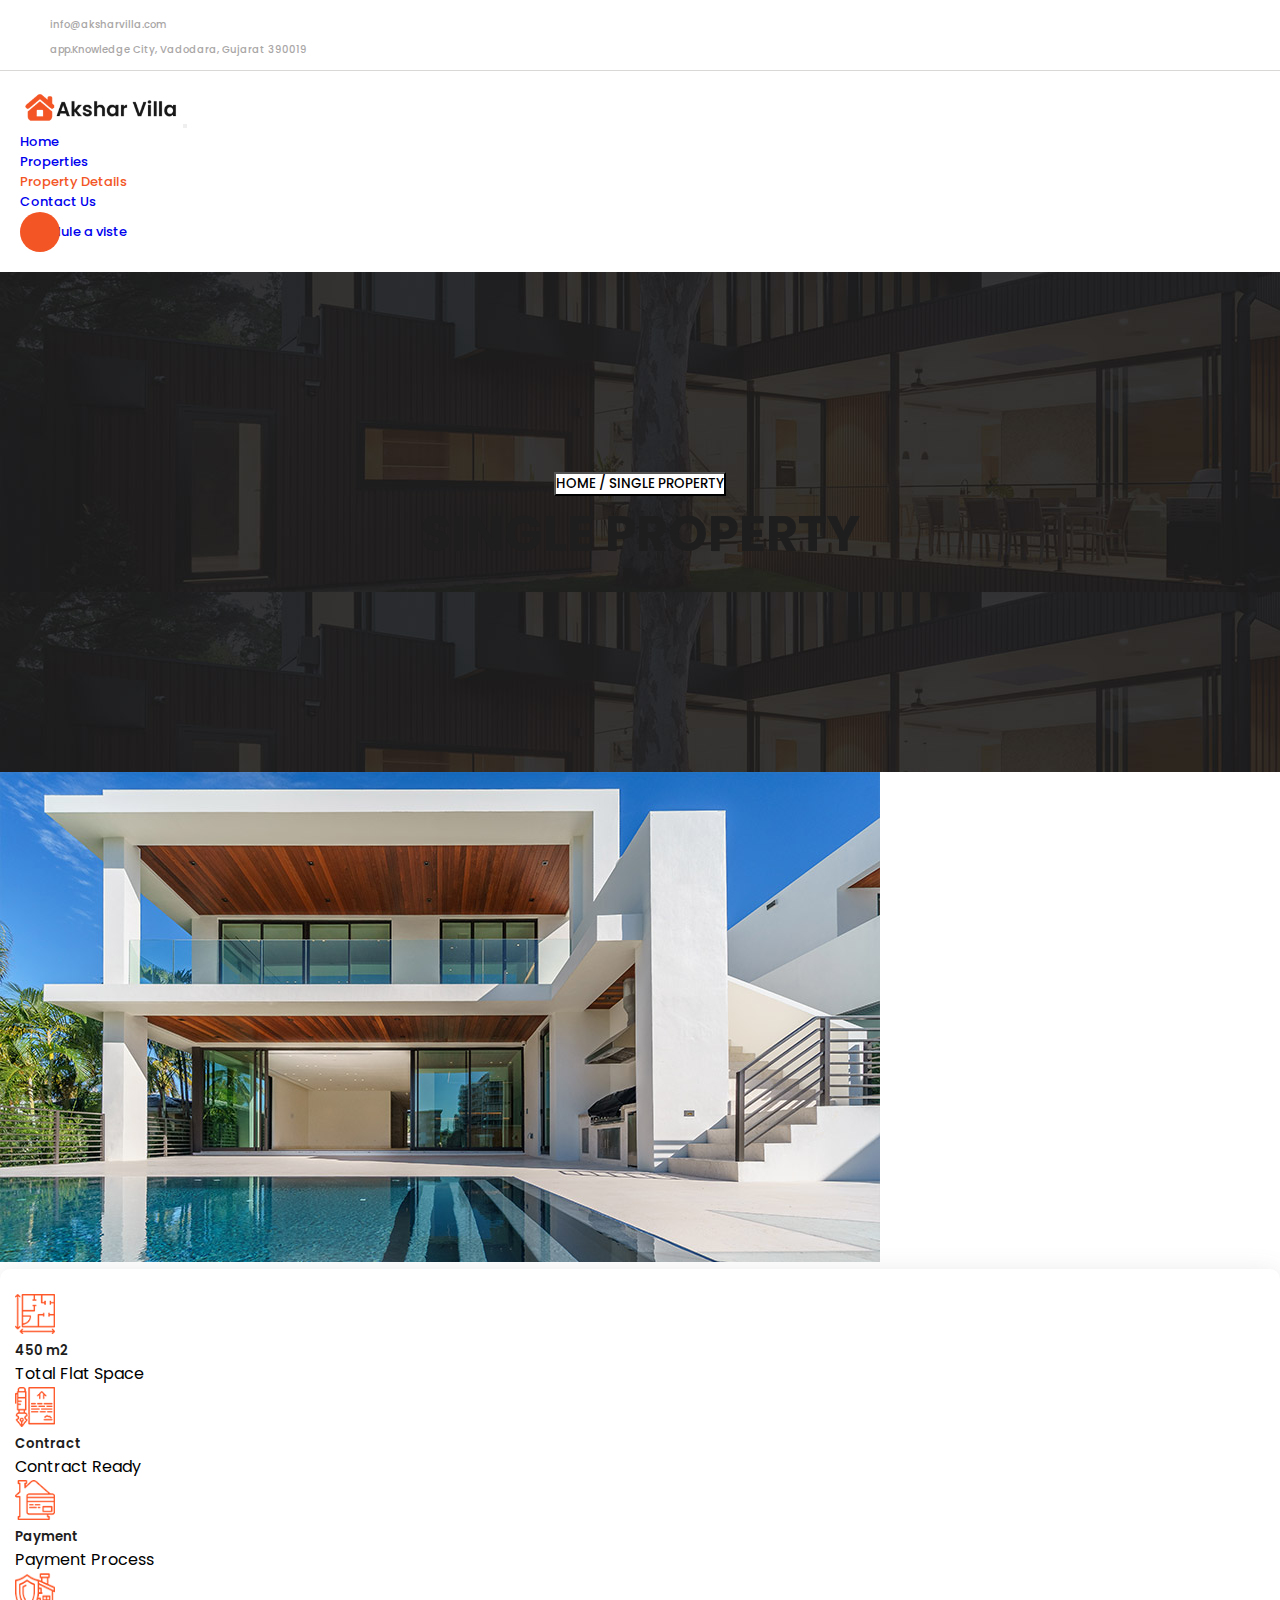
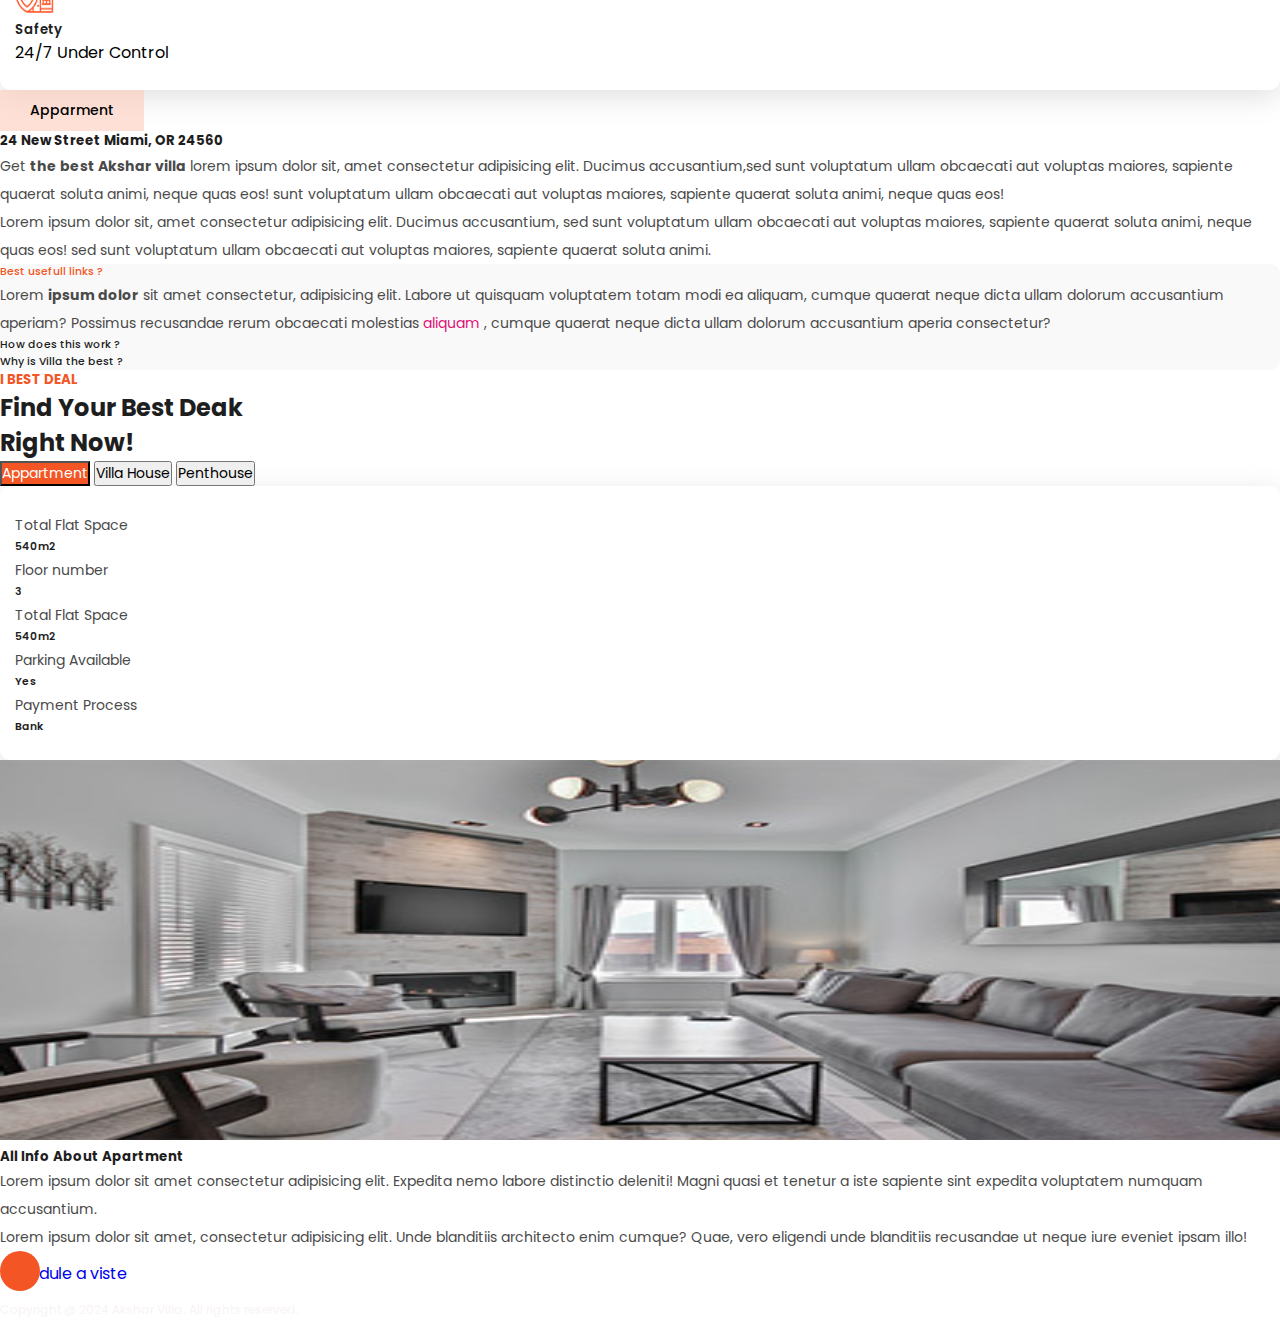
<file: property_details.html>
<!DOCTYPE html>
<html lang="en">
  <head>
    <meta charset="UTF-8" />
    <meta name="viewport" content="width=device-width, initial-scale=1.0" />
    <title>property</title>
    <link
      href="https://cdn.jsdelivr.net/npm/bootstrap@5.0.2/dist/css/bootstrap.min.css"
      rel="stylesheet"
      integrity="sha384-EVSTQN3/azprG1Anm3QDgpJLIm9Nao0Yz1ztcQTwFspd3yD65VohhpuuCOmLASjC"
      crossorigin="anonymous"
    />
    <link
      rel="stylesheet"
      href="https://cdnjs.cloudflare.com/ajax/libs/font-awesome/6.5.1/css/all.min.css"
      integrity="sha512-DTOQO9RWCH3ppGqcWaEA1BIZOC6xxalwEsw9c2QQeAIftl+Vegovlnee1c9QX4TctnWMn13TZye+giMm8e2LwA=="
      crossorigin="anonymous"
      referrerpolicy="no-referrer"
    />
    <link rel="stylesheet" href="./assets/css/style.css" />
  </head>
  <body>
    <!-- --------------------------------------------------header-section-start------------------------------------ -->

    <header class="container-fluid">
      <div class="container-fluid d-none d-lg-block header-one">
        <div class="row ">
          <div class="col-6 d-flex gap-5 align-items-center">
            <div
          class=" d-flex gap-5"
        >
           
            <div class="email_head-one">
              <i class="fa-solid fa-envelope" style="color: #f35525"></i>
              <span>info@aksharvilla.com</span>
            </div>
            <div class="email_head-one">
              <i
                class="fa-sharp fa-solid fa-book-open"
                style="color: #f35525"
              ></i>
              <span>app.Knowledge City, Vadodara, Gujarat 390019</span>
            </div>
          </div>
          </div>
         
          <div class="col-6 d-flex align-items-center justify-content-end gap-3 header-one-right ">
              <i class="fa-brands fa-facebook p-2"></i>
              <i class="fa-brands fa-twitter p-2"></i>
              <i class="fa-brands fa-linkedin p-2"></i>
              <i class="fa-brands fa-square-instagram p-2"></i>
            </div>
       </div>
        </div>
      <nav class="navbar navbar-expand-lg navbar-light">
        <div class="container-fluid">
          <a class="navbar-brand" href="#"
            ><img
              src="./assets/images/logo2.png"
              alt="logo"
              style="width: 160px"
          /></a>
          <button
            class="navbar-toggler"
            type="button"
            data-bs-toggle="collapse"
            data-bs-target="#navbarSupportedContent"
            aria-controls="navbarSupportedContent"
            aria-expanded="false"
            aria-label="Toggle navigation"
          >
            <span class="navbar-toggler-icon"></span>
          </button>
          <div class="collapse navbar-collapse" id="navbarSupportedContent">
            <ul class="navbar-nav ms-auto me-2 mb-2 mb-lg-0">
              <li class="nav-item px-3">
                <a class="nav-link active" aria-current="page" href="index.html">Home</a>
              </li>
              <li class="nav-item px-3">
                <a class="nav-link active" aria-current="page" href="properties.html"
                  >Properties</a
                >
              </li>
              <li class="nav-item px-3">
                <a
                  class="nav-link active property_nav_link"
                  aria-current="page"
                  href="#"
                  >Property Details</a
                >
              </li>
              <li class="nav-item px-3">
                <a class="nav-link active" aria-current="page" href="contactUs.html"
                  >Contact Us</a
                >
              </li>
              <li class="nav-item ps-3 d-flex btn_nav_link">
                <i class="fa-solid fa-phone"></i>
                <a
                  class="nav-link active text-white bg-dark px-5 text-right nav_button_style"
                  href="#"
                  >Schedule a viste</a
                >
              </li>
            </ul>
          </div>
        </div>
      </nav>
    </header>
    <!-- --------------------------------------------------header-section-end------------------------------------ -->

    <!-- -----------------------------------------------------banner-section-start--------------------------------->
    <div class="container-fluid property_banner mb-5">
      <div class="property_banner_content">
        <button class="btn banner_btn">Home / single property</button>
        <h1 class="text-white py-4">single property</h1>
      </div>
    </div>
    <!-- -----------------------------------------------------banner-section-end--------------------------------->
    <!-- ----------------------------------------------------main-section------------------------------------ -->
    <div class="container p-5 w-80">
      <div class="row gx-5">
        <div class="col-sm-12 col-md-12 col-lg-8 mb-8">
          <div class="property_detail_img1">
            <img src="./assets/images/single-property.jpg" class="img-fluid" />
          </div>
        </div>
        <div class="col-sm-12 col-md-12 col-lg-4 mb-8">
          <div class="box col-lg-12 col-md-12 col-sm-12 px-4">
            <div class="d-flex gap-4 my-4">
              <img
                src="./assets/images/info-icon-01.png"
                style="width: 40px; height: 40px"
              />
              <div>
                <h5>450 m2</h5>
                <span>Total Flat Space</span>
              </div>
            </div>
            <hr />
            <div class="d-flex gap-4 my-4">
              <img
                src="./assets/images/info-icon-02.png"
                style="width: 40px; height: 40px"
              />
              <div>
                <h5>Contract</h5>
                <span>Contract Ready</span>
              </div>
            </div>
            <hr />
            <div class="d-flex gap-4 my-4">
              <img
                src="./assets/images/info-icon-03.png"
                style="width: 40px; height: 40px"
              />
              <div>
                <h5>Payment</h5>
                <span>Payment Process</span>
              </div>
            </div>
            <hr />
            <div class="d-flex gap-4 my-4">
              <img
                src="./assets/images/info-icon-04.png"
                style="width: 40px; height: 40px"
              />
              <div>
                <h5>Safety</h5>
                <span>24/7 Under Control</span>
              </div>
            </div>
          </div>
        </div>
        <div class="col-sm-12 col-md-12 col-lg-8 my-5 content_property_details">
          <button class="btn blur_red_btn mb-3">Apparment</button>
          <h5 class="mb-4">24 New Street Miami, OR 24560</h5>
          <hr class="my-5" />
          <p>
            Get <b>the best Akshar villa</b> lorem ipsum dolor sit, amet
            consectetur adipisicing elit. Ducimus accusantium,<span
              class="text-primary"
              >sed sunt voluptatum ullam
            </span>
            obcaecati aut voluptas maiores, sapiente quaerat soluta animi, neque
            quas eos! sunt voluptatum ullam obcaecati aut voluptas maiores,
            sapiente quaerat soluta animi, neque quas eos!
          </p>

          <p>
            Lorem ipsum dolor sit, amet consectetur adipisicing elit. Ducimus
            accusantium, sed sunt voluptatum ullam obcaecati aut voluptas
            maiores, sapiente quaerat soluta animi, neque quas eos! sed sunt
            voluptatum ullam obcaecati aut voluptas maiores, sapiente quaerat
            soluta animi.
          </p>

          <div class="my-5 p-3 best_links_box">
            <h6 class="red_heading">Best usefull links ?</h6>
            <hr />
            <p>
              Lorem <b>ipsum dolor</b> sit amet consectetur, adipisicing elit.
              Labore ut quisquam voluptatem totam modi ea aliquam, cumque
              quaerat neque dicta ullam dolorum accusantium aperiam? Possimus
              recusandae rerum obcaecati molestias <span>aliquam</span> , cumque
              quaerat neque dicta ullam dolorum accusantium aperia consectetur?
            </p>
            <div>
              <h6>How does this work ?</h6>
              <hr />
              <h6>Why is Villa the best ?</h6>
            </div>
          </div>
        </div>
      </div>
    </div>

    <div class="container-fluid bg-light">
      <div class="container p-5 w-80">
        <div class="row gx-5">
          <div class="col-lg-6 col-md-12 col-sm-12 content_area_contact_page">
            <h5 class="mb-3">I BEST DEAL</h5>
            <h2 class="mb-3">
              find your best deak<br />
              right now!
            </h2>
          </div>
          <div class="col-lg-6 col-md-12 col-sm-12">
            <div class="btns-group">
              <button class="btn px-4 py-2 red_btn mb-2">
                Appartment
              </button>
              <button class="btn btn-dark px-4 py-2 mb-2">Villa House</button>
              <button class="btn btn-dark px-4 py-2 mb-2">Penthouse</button>
            </div>
          </div>
            
          </div>
          <div class="row my-2 ">
            <div class="col-lg-4">
              <div class="box px-5">
                <div class="d-flex justify-content-between">
                  <p>Total Flat Space</p>
                  <h6>540m2</h6>
                </div>
                <hr>
               
                <div class="d-flex justify-content-between">
                  <p>Floor number</p>
                  <h6>3</h6>
                  </div>
                <hr>
                <div class="d-flex justify-content-between">
                  <p>Total Flat Space</p>
                  <h6>540m2</h6>
                 </div>
                <hr>
                <div class="d-flex justify-content-between">
                  <p>Parking Available</p>
                  <h6>Yes</h6>
                  
                </div>
                <hr>
                <div class="d-flex justify-content-between">
                  <p>Payment Process</p>
                  <h6>Bank</h6>
                  
                </div>
               
                
              </div>
            </div>
             <div class="col-lg-4">
              <div>
                <img src="./assets/images/property-05.jpg" alt="" class="img-fluid" style="width:100%; height:380px;">
              </div>
             
               </div>
               <div class="col-lg-4">
                <h5 class="mb-4 px-1 appartment_content_property_details">all info about apartment</h5>
                <p>Lorem ipsum dolor sit amet consectetur adipisicing elit. Expedita nemo labore distinctio deleniti! Magni quasi et tenetur a iste sapiente sint expedita voluptatem numquam accusantium.</p>
                <p>Lorem ipsum dolor sit amet, consectetur adipisicing elit. Unde blanditiis architecto enim cumque? Quae, vero eligendi unde blanditiis recusandae ut neque iure eveniet ipsam illo!</p>
                <ul class="mt-5"><li class="nav-item  d-flex btn_nav_link">
                  <i class="fa-solid fa-phone px-3 py-3"></i>
                  <a
                    class="nav-link active text-white bg-dark px-5 py-2 text-right nav_button_style"
                    href="#"
                    > Schedule a viste</a
                  >
                </li></ul>
               </div>
            </div>
          </div>
              </div>
             
      </div>
    </div>

    <!-- ----------------------------------------------------main-section------------------------------------ -->
    <!-- ----------------------------------------------------footer--------------------------------------------->

    <footer class="container-fluid bg-dark text-center">
      <span class="footer_text">
        Copyright @ 2024 Akshar Villa. All rights reserved.</span
      >
    </footer>

    <!-- -------------------------------------------------footer-end--------------------------------------- -->
    <script
      src="https://cdn.jsdelivr.net/npm/@popperjs/core@2.9.2/dist/umd/popper.min.js"
      integrity="sha384-IQsoLXl5PILFhosVNubq5LC7Qb9DXgDA9i+tQ8Zj3iwWAwPtgFTxbJ8NT4GN1R8p"
      crossorigin="anonymous"
    ></script>
    <script
      src="https://cdn.jsdelivr.net/npm/bootstrap@5.0.2/dist/js/bootstrap.min.js"
      integrity="sha384-cVKIPhGWiC2Al4u+LWgxfKTRIcfu0JTxR+EQDz/bgldoEyl4H0zUF0QKbrJ0EcQF"
      crossorigin="anonymous"
    ></script>
  </body>
</html>
  
</file>
<file: assets/css/style.css>
@import url("https://fonts.googleapis.com/css2?family=Poppins:wght@100;200;300;400;500;600;700;800;900");
* {
  margin: 0;
  padding: 0;
  box-sizing: border-box;
  font-family: "Poppins", sans-serif;
}
img {
  max-width: 100%;
  height: auto;
  overflow: hidden;
}
li {
  list-style: none;
}
a {
  text-decoration: none;
}
h1,
h2,
h3,
h4,
h5,
h6 {
  color: #1e1e1e;
  margin-top: 0px;
  margin-bottom: 0px;
  font-weight: 700;
}
p {
  font-size: 14px;
  line-height: 28px;
  color: #4a4a4a;
}
.header-one {
  border-bottom: 0.5px solid rgba(203, 199, 199, 0.714);
}
.header-one span,
i {
  color: rgb(169, 166, 166);
  font-size: 10px;

  font-weight: 500;
}
.header-one-right i {
  border-radius: 50%;
  background-color: rgba(189, 185, 185, 0.875);
  color: white;
  font-size: 12px;
}
nav {
  padding: 20px 20px;
  font-size: 13px;
  font-weight: 500;
}
.property_nav_link {
  color: #f35525 !important;
}
.nav_button_style {
  border-radius: 24px;
  padding: 10px 15px 10px 0px;
}
.header-one {
  padding: 10px 50px;
}
.btn_nav_link {
  position: relative;
}
.btn_nav_link i {
  position: absolute;
  width: 40px;
  background-color: #f35525;
  height: 40px;
  border-radius: 50%;
  font-size: 15px;
  display: flex;
  justify-content: center;
  align-items: center;
  color: white;
}
/* ---------------------------------banner-section-start(properties)-------------------- */
.property_banner {
  background: url(../images/page-heading-bg.jpg);
  width: 100%;
  height: 500px;
  display: flex;
  justify-content: center;
  align-items: center;
}
.property_banner_content {
  display: flex;
  justify-content: center;
  align-items: center;
  flex-direction: column;
}
.property_banner_content button {
  background-color: #fff;
  font-weight: 500;
}
.property_banner_content h1 {
  font-size: 50px;
  text-align: center;
  text-transform: uppercase;
}
/* ---------------------buttons--------------- */
.btns-group button {
  font-size: 14px;
  font-weight: 400;
}
.red_btn {
  background-color: #f35525;
  color: white;
}
/* -------------------cards---------------- */
.blur_red_btn {
  background-color: #fec8b892;
  border: none;
  font-size: 14px;
  color: black;
  font-weight: 500;
  padding: 10px 30px;
}
.price_detail h5 {
  color: #f35525;
}
.details {
  font-weight: 400;
  font-size: 14px;
  color: #4a4a4a;
}
.cards-buttons {
  margin: auto;
  text-align: center;
  font-size: 14px !important;
  font-weight: 400;
  border-radius: 40px;
}

.footer_text {
  font-size: 12px;
  color: #f8f4f4;
  padding-top: 5px;
  text-align: center;
}
/* -------------------------------------------------------- */
.box {
  /* box-shadow: rgba(0, 0, 0, 0.1) 0px 10px 50px; */
  box-shadow: rgba(100, 100, 111, 0.2) 0px 7px 29px 0px;
  border-radius: 10px;
  padding: 25px 15px;
}
.box h5,
h6 {
  font-weight: 600;
}
.input_styles {
  background-color: transparent;
  border: 1px solid white;
  border-radius: 30px;
  background-color: whitesmoke !important;
}
.form-control::placeholder {
  /* Chrome, Firefox, Opera, Safari 10.1+ */
  color: gray;
  background-color: whitesmoke;
  font-size: 12px;
  padding: 30px 10px;
}
.contact_form {
  box-shadow: rgba(100, 100, 111, 0.2) 0px 7px 29px 0px;
  border-radius: 10px;
  padding: 20px;
  margin-top: 5px;
  font-size: 14px;
}
.content_area_contact_page h5 {
  color: #f35525;
  text-transform: capitalize;
}
.content_area_contact_page h2 {
  text-transform: capitalize;
}
.content_area_contact_page p {
  text-transform: capitalize;
  color: #5a5858;
  font-size: 12px;
}
.map_contact {
  border-radius: 20px;
  position: relative;
}
.map_container {
  position: relative;
  display: flex;
  justify-content: center;
  align-items: center;
}
.map_blur {
  position: absolute;
  background-color: rgba(245, 245, 245, 0.892);
  width: 96.5%;
  height: 225px;
  border-radius: 20px 20px 0px 0px;
  top: 0;
}
.banner_btn {
  text-transform: uppercase;
}
.property_detail_img1 {
  object-fit: cover;
}
.best_links_box {
  background-color: rgba(248, 246, 246, 0.69);
  border-radius: 10px;
  color: #595858;
}
.best_links_box h6 {
  font-weight: 500;
}
.red_heading {
  color: #f35525;
  font-weight: 500;
}
.best_links_box span {
  color: rgb(222, 16, 119);
}
.appartment_content_property_details {
  text-transform: capitalize;
}
hr {
  border: none;
  height: 1px;
  color: #b7b3b3;
}
.carousel_total_content {
  position: relative;
  height: 600px;
}
.carousel_total_content img {
  height: 600px;
}
.carousel_content {
  position: absolute;
  width: 100%;
  top: 0;
  left: 0;
  color: white !important;
  padding-top: 13em;
  padding-left: 18em;
}
.carousel_content h1 {
  color: rgba(255, 255, 255, 0.992) !important;
  text-transform: uppercase;
  font-weight: 800;
  font-size: 45px;
}
.carousel_content button {
  border: none;
  color: #4a4a4a;
  font-size: 14px;
  font-weight: 500;
}
.carousel_content button span {
  border: none;
  color: #f35525;
}
.home_video_banner {
  background: url(../images/video-bg.jpg);
  width: 100%;
  height: 400px;
  display: flex;
  justify-content: center;
  position: relative;
}

/* .video {
  background: url(../images/video-frame.jpg);
  position: relative;
  width: 100%;
  height: 380px;
  border-radius: 10px;
  object-fit: cover;
  background-size: cover;
  transform: translateY(-250px);
} */
.red_btn_text h6 {
  font-weight: 600;
  font-size: 12px;
}

.home_contact {
  display: flex;
  justify-content: center;
  align-items: center;
}
/* .home_contact_bg_img {
  background: url(../images/contact-bg.jpg);
  height: 400px;
  position: relative; 
} */
.contact_center_form {
  position: relative;

  /* transform: translateY(55px); */
  /* margin-top: ; */
}
.home_contact_content h6 {
  text-transform: uppercase;
  color: #f35525;
}
.home_contact_bg_img h1 {
  text-transform: capitalize;
  color: #fff;
}
.badge_button {
  margin-top: -170px;
}
.footer_content {
  /* margin-top: 450px; */
  padding: 5px 0px;
  position: relative;
}
.contact_background_i {
  background: url(../images/contact-bg.jpg);
  height: 400px;
  /* margin-bottom: 1px; */
}
.contact_content_items {
  margin-top: -250px;
  margin-bottom: 5px;
}
.video_background_i {
  background: url(../images/video-bg.jpg);
  height: 300px;
}
.video {
  position: relative;
  height: 380px;
  border-radius: 10px;
  object-fit: cover;
  margin-top: -190px;
}
.video img {
  border-radius: 10px;
}

@media (300px <= width <=950px) {
  .carousel_content {
    padding-top: 120px;
    padding-left: 130px;
    height: 200px;
  }
  .carousel_total_content {
    height: 450px;
  }
  .carousel_total_content img {
    height: 450px;
  }
  .carousel_content h1 {
    font-weight: 700;
    font-size: 35px;
  }
  .carousel_content button {
    font-size: 14px;
    font-weight: 500;
  }
  .btnss {
    flex-wrap: wrap;
    gap: 20px;
    margin-top: 30px;
    /* padding: 10px 20px !important; */
  }
}
/* Add styles for mobile screens */
@media (max-width: 767px) {
  .btns-group {
    justify-content: center;
    /* flex-wrap: wrap; */
    gap: 1.4rem !important;
    flex-direction: column;
    align-items: center;
  }

  .nav-item {
    margin-bottom: 10px;
  }

  .nav-pills .nav-item .nav-link {
    padding: 10px 20px;
  }

  .deal-image {
    width: 100%;
  }

  .nav_button_style {
    display: block;
    width: 100%;
    text-align: center;
    margin-top: 15px;
  }

  .calender-style {
    display: block;
    width: 100%;
    text-align: center;
    margin-top: 15px;
  }

  .mt-5 {
    margin-top: 20px !important;
  }
}

/* Tablet screens */
@media (min-width: 768px) and (max-width: 991px) {
  .btns-group {
    justify-content: center;
  }

  .nav-item {
    margin-bottom: 10px;
  }

  .nav-pills .nav-item .nav-link {
    padding: 10px 20px;
  }

  .deal-image {
    width: 100%;
  }

  .nav_button_style,
  .calender-style {
    display: block;
    width: 100%;
    text-align: center;
    margin-top: 15px;
  }
}

/* Desktop screens */
@media (min-width: 992px) {
  .btns-group {
    justify-content: flex-end;
  }

  .nav-item {
    margin-bottom: 0;
  }

  .nav-pills .nav-item .nav-link {
    padding: 10px 20px;
  }

  .deal-image {
    width: 100%;
  }

  .nav_button_style,
  .calender-style {
    display: inline-block;
    margin-top: 0;
  }
}
</file>
